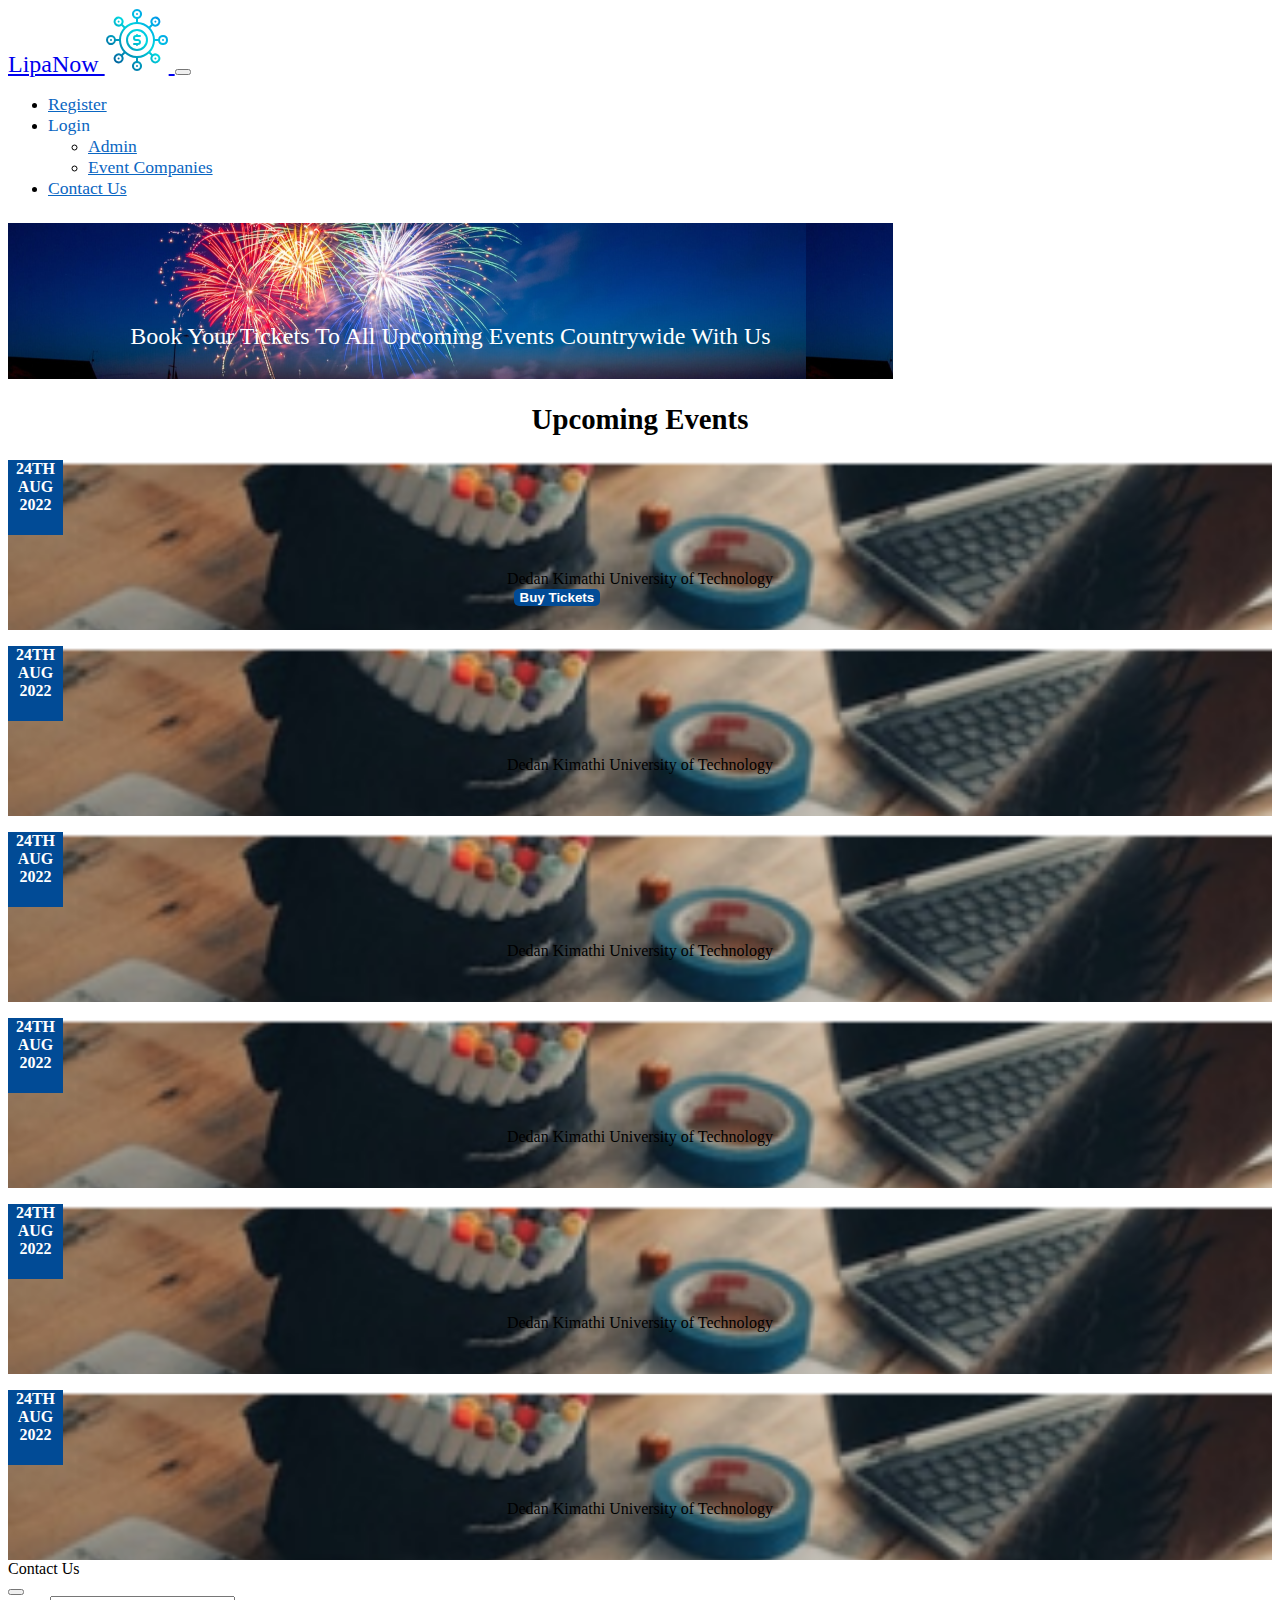
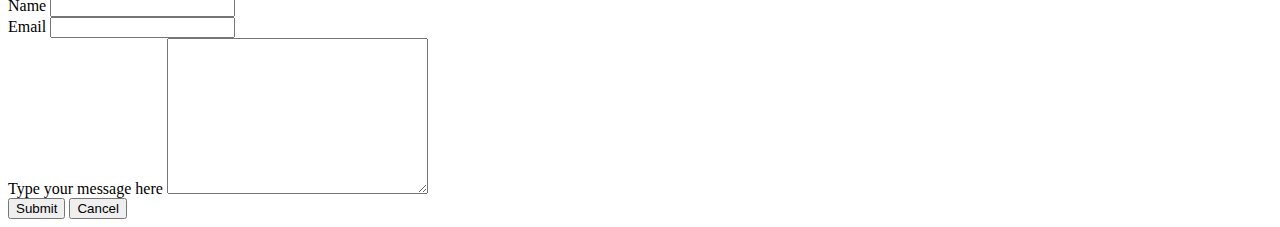
<file: Source code/index.html>
<!doctype html>
<html lang="en">
  <head>
    <meta charset="utf-8">
    <meta name="viewport" content="width=device-width, initial-scale=1">
    <title>LipaNow</title>
    <link href="https://cdn.jsdelivr.net/npm/bootstrap@5.2.0/dist/css/bootstrap.min.css" rel="stylesheet" integrity="sha384-gH2yIJqKdNHPEq0n4Mqa/HGKIhSkIHeL5AyhkYV8i59U5AR6csBvApHHNl/vI1Bx" crossorigin="anonymous">
    <link rel="stylesheet" href="style.css">
  </head>
  <body>
    <script src="https://cdn.jsdelivr.net/npm/bootstrap@5.2.0/dist/js/bootstrap.bundle.min.js" integrity="sha384-A3rJD856KowSb7dwlZdYEkO39Gagi7vIsF0jrRAoQmDKKtQBHUuLZ9AsSv4jD4Xa" crossorigin="anonymous"></script>
  
    <!-- Navbar -->
    <nav class="navbar navbar-expand-lg bg-light p-2">
       
          
      <a class="navbar-brand" href="#">LipaNow
        <img src="/images/final logo.svg" alt="" width="64" height="64">
      </a>
    
    
      <button class="navbar-toggler" type="button" data-bs-toggle="collapse" data-bs-target="#navbarSupportedContent" aria-controls="navbarSupportedContent" aria-expanded="false" aria-label="Toggle navigation">
        <span class="navbar-toggler-icon"></span>
      </button>
      <div class="collapse navbar-collapse mx-auto" id="navbarSupportedContent">
      
        <ul class="navbar-nav mx-auto mt-2 mt-lg-0 ">
          <li class="nav-item active">
             <a href="" class="nav-link" data-bs-toggle="modal" data-bs-target="#register-modal"> Register</a>
                               
          </li>
          
              
                          
              <li class="nav-item dropdown">
                  <a class="nav-link dropdown-toggle"  role="button" data-bs-toggle="dropdown" aria-expanded="false">
                  Login
                  </a>
                  <ul class="dropdown-menu ">
                  <li>
                      <!-- <div class=" btn btn-link" data-bs-toggle="modal" data-bs-target="#admin-login">Admin</div> -->
                  <a href="" class="nav-link" data-bs-toggle="modal" data-bs-target="#admin-login" role="button" aria-pressed="true" > Admin</a>
                  </li>
                  <li><a  href="" class="nav-link" data-bs-toggle="modal" data-bs-target="#company-login">Event Companies</a></li>
                  </ul>
              </li>
              <li class="nav-item">
                
                <a href="" class="nav-link" data-bs-toggle="modal" data-bs-target="#contactus"> Contact Us</a>                  
             </li>    
          
          
          
      
          </ul>     

      </div>
          
    
  </nav>
 <!-- The carousel -->
      <div class="container-fluid d-flex justify-content-center">
        <section class="image1 img-fluid">
          <div class="row">
            <div class="col">
              <p class="text-1">Book your tickets to all upcoming events countrywide with us
              </p>
            </div>
          </div>
        
        </section>
        
      </div>

    
     



      <!-- heading2 -->
      <h2>Upcoming Events</h2>
     
      <!-- Events details -->
      <div class="container-fluid">
        <div class="row">
          <div class="col-lg-4 col-md-6 p-2">
            <div class="c1">
              <div class="date">
                <section class="date-1">
                  24TH AUG 2022
                </section>
              </div>
              <p class="c1-t">
                Dedan Kimathi University of Technology
              </p>
              <a href="checkout.html">
                
                <button class="btn-t">
                  <Section class="text-center btn-t-text">Buy Tickets</Section>
                </button>
              </a>
             
            </div>

          </div>
          <div class="col-lg-4 col-md-6 p-2">
            <div class="c1">
              <div class="date">
                <section class="date-1">
                  24TH AUG 2022
                </section>
              </div>
              <p class="c1-t">
                Dedan Kimathi University of Technology
              </p>
            </div>
          </div>
          <div class="col-lg-4 col-md-6 p-2">
            <div class="c1">
              <div class="date">
                <section class="date-1">
                  24TH AUG 2022
                </section>
              </div>
              <p class="c1-t">
                Dedan Kimathi University of Technology
              </p>
            </div>
          </div>
          
          <div class="col-lg-4 col-md-6 p-2">
            <div class="c1">
              <div class="date">
                <section class="date-1">
                  24TH AUG 2022
                </section>
              </div>
              <p class="c1-t">
                Dedan Kimathi University of Technology
              </p>
            </div>
          </div>

          <div class="col-lg-4 col-md-6 p-2">
            <div class="c1">
              <div class="date">
                <section class="date-1">
                  24TH AUG 2022
                </section>
              </div>
              <p class="c1-t">
                Dedan Kimathi University of Technology
              </p>
            </div>
          </div>


          <div class="col-lg-4 col-md-6 p-2">
            <div class="c1">
              <div class="date">
                <section class="date-1">
                  24TH AUG 2022
                </section>
              </div>
              <p class="c1-t">
                Dedan Kimathi University of Technology
              </p>
            </div>
          </div>

        </div>
        <div class="row">
          
        
          
        </div>
      </div>


                        <!-- Contact us Modal -->

      <div class="modal fade" tabindex="-1" id="contactus" aria-hidden="true" aria-labelledby="contactus">
        <div class="modal-dialog ">
          <div class="modal-content">
            <div class="modal-header bg-warning">
              <div class="modal-title">
                Contact Us
              </div>
              <button class="btn-close" data-bs-dismiss="modal" aria-label="close" ></button>
            </div>
            <div class="modal-body">
              <form action="">
                <div class="form-group">
                  <label for="name" class="form-label">Name</label>
                  <input type="text" name="name" id="name" class="form-control" required>
                </div>
                <div class="form-group">
                  <label for="contactemail" class="form-label">Email</label>
                  <input type="email" name="contactemail" id="contactemail" class="form-control" required>
                </div>
                <div class="form-group">
                  <label for="description" class="form-label">Type your message here</label>
                  <textarea name="description" id="description" cols="30" rows="10" class="form-control" required></textarea>
                </div>
              </form>
            </div>
              
            
            <div class="modal-footer">
              <button class="btn btn-primary">Submit</button>
              <button class="btn btn-danger" data-bs-dismiss="modal">Cancel</button>
            </div>
          </div>
         

        </div>
      </div>
  </body>
</html>
</file>
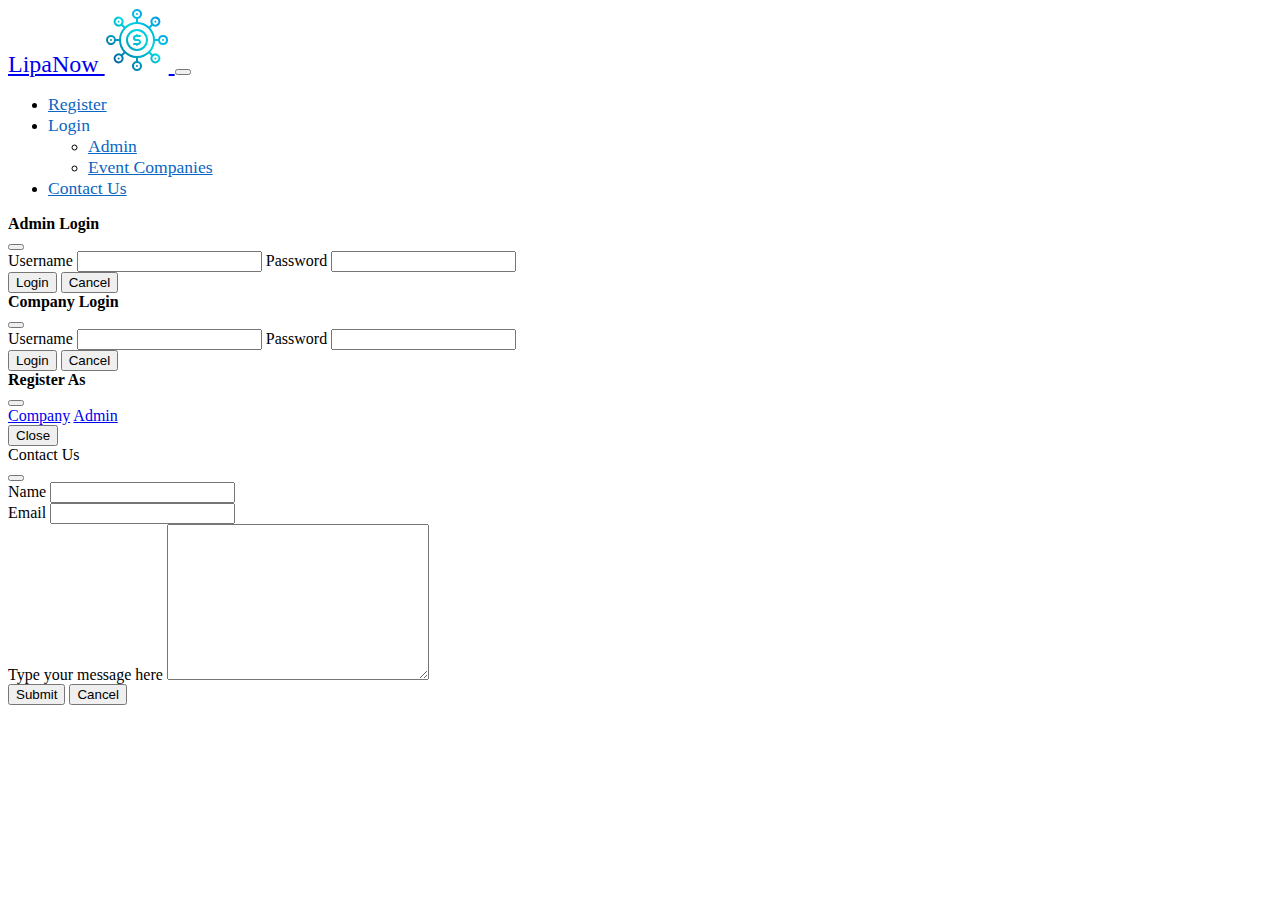
<file: Source code/admin.html>
<!DOCTYPE html>
<html lang="en">
<head>
    <meta charset="UTF-8">
    <meta http-equiv="X-UA-Compatible" content="IE=edge">
    <meta name="viewport" content="width=device-width, initial-scale=1.0">
    <title>LipaNow</title>
    <link href="https://cdn.jsdelivr.net/npm/bootstrap@5.2.0/dist/css/bootstrap.min.css" rel="stylesheet" integrity="sha384-gH2yIJqKdNHPEq0n4Mqa/HGKIhSkIHeL5AyhkYV8i59U5AR6csBvApHHNl/vI1Bx" crossorigin="anonymous">
    <link rel="stylesheet" href="style.css">
</head>
<body>

    
    <!-- Naviagtion Bar -->
    <nav class="navbar navbar-expand-lg bg-light p-2">
       
          
        <a class="navbar-brand" href="#">LipaNow
          <img src="/images/final logo.svg" alt="" width="64" height="64">
        </a>
      
      
        <button class="navbar-toggler" type="button" data-bs-toggle="collapse" data-bs-target="#navbarSupportedContent" aria-controls="navbarSupportedContent" aria-expanded="false" aria-label="Toggle navigation">
          <span class="navbar-toggler-icon"></span>
        </button>
        <div class="collapse navbar-collapse mx-auto" id="navbarSupportedContent">
        
          <ul class="navbar-nav mx-auto mt-2 mt-lg-0 ">
            <li class="nav-item active">
               <a href="" class="nav-link" data-bs-toggle="modal" data-bs-target="#register-modal"> Register</a>
                                 
            </li>
            
                
                            
                <li class="nav-item dropdown">
                    <a class="nav-link dropdown-toggle"  role="button" data-bs-toggle="dropdown" aria-expanded="false">
                    Login
                    </a>
                    <ul class="dropdown-menu ">
                    <li>
                        <!-- <div class=" btn btn-link" data-bs-toggle="modal" data-bs-target="#admin-login">Admin</div> -->
                    <a href="" class="nav-link" data-bs-toggle="modal" data-bs-target="#admin-login" role="button" aria-pressed="true" > Admin</a>
                    </li>
                    <li><a  href="" class="nav-link" data-bs-toggle="modal" data-bs-target="#company-login">Event Companies</a></li>
                    </ul>
                </li>
                <li class="nav-item">
                  
                  <a href="" class="nav-link" data-bs-toggle="modal" data-bs-target="#contactus"> Contact Us</a>                  
               </li>    
            
            
            
        
            </ul>     
  
        </div>
            
      
    </nav>

       


        <!-- Admin Login Modal -->
        <div class="modal fade " id="admin-login" tabindex="-1" 
        aria-labelledby="admin-loginLabel" aria-hidden="true"> 
            <div class="modal-dialog ">
                <div class="modal-content bg-light">
                    <div class="modal-header" >
                        <div class="modal-title"><b>Admin Login</b></div>
                        <button class="btn-close" data-bs-dismiss="modal" aria-label="close"></button>
                    </div>
                    <div class="modal-body">
                        <label for="username" class="form-label">Username</label>
                        <input type="text" class="form-control" id="username">
                        <label for="adminPassword" class="form-label">Password</label>
                        <input type="password" class="form-control" name="adminPassword" id="adminPassword">
                        
                    </div>
                    <div class="modal-footer">
                        <button type="submit" class="btn btn-primary">Login</button>
                        <button type="reset" class="btn btn-danger">Cancel</button>
                    </div>
                </div>
            </div>
        </div>

        <!-- Company Login Modal -->
        <div class="modal fade " id="company-login" tabindex="-1" 
        aria-labelledby="company-loginLabel" aria-hidden="true"> 
            <div class="modal-dialog ">
                <div class="modal-content bg-light">
                    <div class="modal-header" >
                        <div class="modal-title"><b>Company Login</b></div>
                        <button class="btn-close" data-bs-dismiss="modal" aria-label="close"></button>
                    </div>
                    <div class="modal-body">
                        <label for="username" class="form-label">Username</label>
                        <input type="text" class="form-control" id="username">
                        <label for="adminPassword" class="form-label">Password</label>
                        <input type="password" class="form-control" name="adminPassword" id="adminPassword">
                        
                    </div>
                    <div class="modal-footer">
                        <button type="submit" class="btn btn-primary">Login</button>
                        <button type="reset" class="btn btn-danger">Cancel</button>
                    </div>
                </div>
            </div>
        </div>

            <!-- Registration Modal -->
      <div class="modal fade" id="register-modal" tabindex="-1" aria-labelledby="register-modal" aria-hidden="true">
        <div class="modal-dialog modal-dialog-centered">
        <div class="modal-content">
            <div class="modal-header">
                <div class="row d-flex justify-content-center">
                    <div class="modal-title">
                        <section><b>Register As</b></section>                  
                    </div>
                </div>
                
                <button type="button" class="btn-close" data-bs-dismiss="modal" aria-label="close"></button>
            </div>
            <div class="modal-body">
                <div class="row">
                    <div class="col d-flex justify-content-around">
                        <a href="loginC.html" class="btn btn-primary" role="button" aria-pressed="true">Company</a>
                        <a href="company.html" class="btn btn-primary" role="button" aria-pressed="true">Admin</a>
                    </div>
                </div>
            </div>
            <div class="modal-footer">
                <div class="row d-flex justify-content-center">
                    <button type="button" class="btn btn-danger" data-bs-dismiss="modal">Close</button>
                </div>
                
            </div>
        </div>
        </div>
      </div>

                              <!-- Contact us Modal -->

      <div class="modal fade" tabindex="-1" id="contactus" aria-hidden="true" aria-labelledby="contactus">
        <div class="modal-dialog ">
          <div class="modal-content">
            <div class="modal-header bg-warning">
              <div class="modal-title">
                Contact Us
              </div>
              <button class="btn-close" data-bs-dismiss="modal" aria-label="close" ></button>
            </div>
            <div class="modal-body">
              <form action="">
                <div class="form-group">
                  <label for="name" class="form-label">Name</label>
                  <input type="text" name="name" id="name" class="form-control" required>
                </div>
                <div class="form-group">
                  <label for="contactemail" class="form-label">Email</label>
                  <input type="email" name="contactemail" id="contactemail" class="form-control" required>
                </div>
                <div class="form-group">
                  <label for="description" class="form-label">Type your message here</label>
                  <textarea name="description" id="description" cols="30" rows="10" class="form-control" required></textarea>
                </div>
              </form>
            </div>
              
            
            <div class="modal-footer">
              <button class="btn btn-primary">Submit</button>
              <button class="btn btn-danger" data-bs-dismiss="modal">Cancel</button>
            </div>
          </div>
         

        </div>
      </div>


        <script src="https://cdn.jsdelivr.net/npm/bootstrap@5.2.0/dist/js/bootstrap.bundle.min.js" integrity="sha384-A3rJD856KowSb7dwlZdYEkO39Gagi7vIsF0jrRAoQmDKKtQBHUuLZ9AsSv4jD4Xa" crossorigin="anonymous"></script>

</body>
</html>
</file>
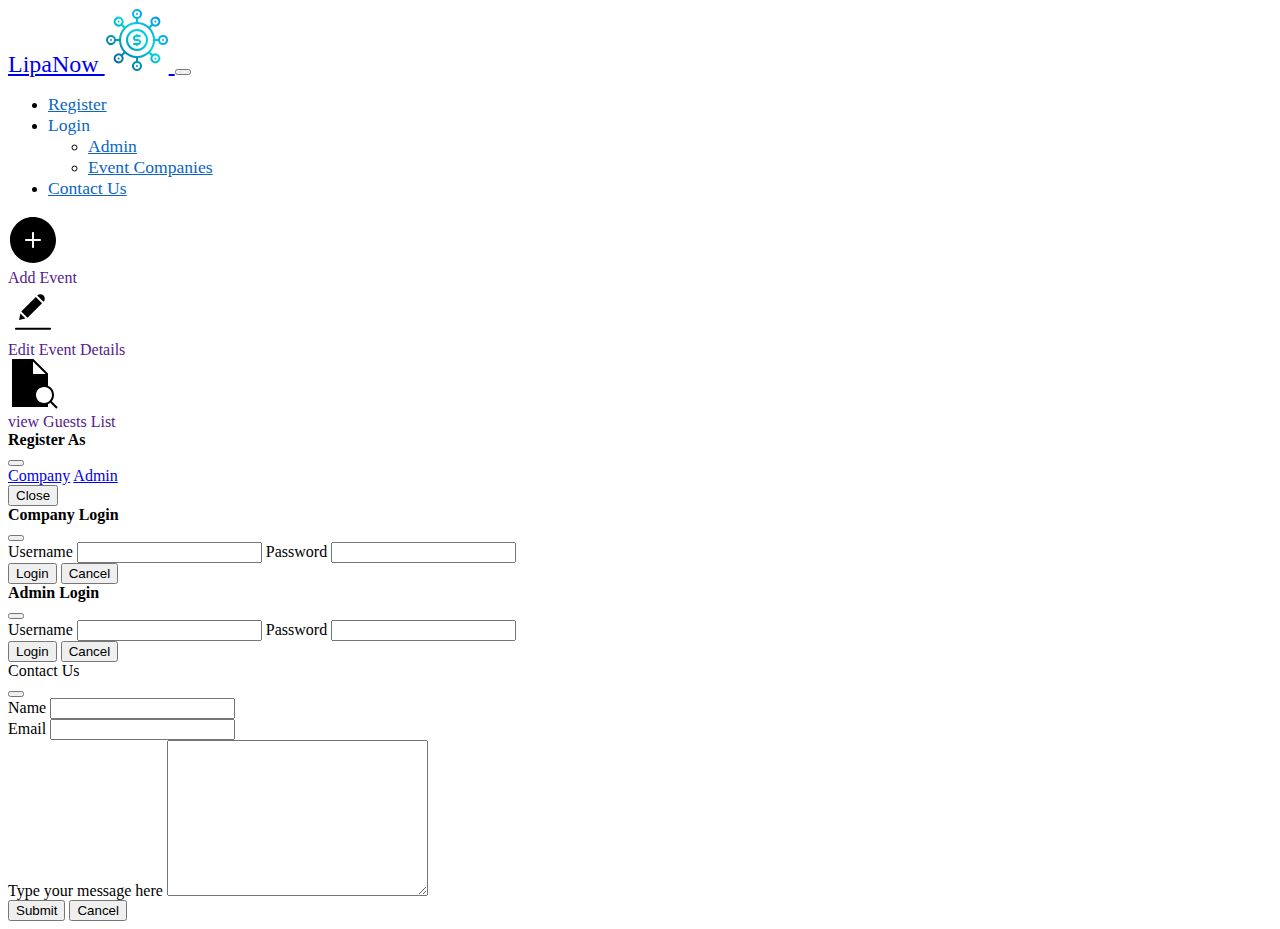
<file: Source code/admindashboard.html>
<!DOCTYPE html>
<html lang="en">
<head>
    <meta charset="UTF-8">
    <meta http-equiv="X-UA-Compatible" content="IE=edge">
    <meta name="viewport" content="width=device-width, initial-scale=1.0">
    <title>LipaNow</title>
    <link rel="stylesheet" href="https://cdn.jsdelivr.net/npm/bootstrap-icons@1.9.1/font/bootstrap-icons.css">
    <link href="https://cdn.jsdelivr.net/npm/bootstrap@5.2.0/dist/css/bootstrap.min.css" rel="stylesheet" integrity="sha384-gH2yIJqKdNHPEq0n4Mqa/HGKIhSkIHeL5AyhkYV8i59U5AR6csBvApHHNl/vI1Bx" crossorigin="anonymous">
    <link rel="stylesheet" href="style.css">
</head>
<body>
     <!-- Navigation Bar -->
     <nav class="navbar navbar-expand-lg bg-light p-2">
       
          
        <a class="navbar-brand" href="#">LipaNow
          <img src="/images/final logo.svg" alt="" width="64" height="64">
        </a>
      
      
        <button class="navbar-toggler" type="button" data-bs-toggle="collapse" data-bs-target="#navbarSupportedContent" aria-controls="navbarSupportedContent" aria-expanded="false" aria-label="Toggle navigation">
          <span class="navbar-toggler-icon"></span>
        </button>
        <div class="collapse navbar-collapse mx-auto" id="navbarSupportedContent">
        
          <ul class="navbar-nav mx-auto mt-2 mt-lg-0 ">
            <li class="nav-item active">
               <a href="" class="nav-link" data-bs-toggle="modal" data-bs-target="#register-modal"> Register</a>
                                 
            </li>
            
                
                            
                <li class="nav-item dropdown">
                    <a class="nav-link dropdown-toggle"  role="button" data-bs-toggle="dropdown" aria-expanded="false">
                    Login
                    </a>
                    <ul class="dropdown-menu ">
                    <li>
                        <!-- <div class=" btn btn-link" data-bs-toggle="modal" data-bs-target="#admin-login">Admin</div> -->
                    <a href="" class="nav-link" data-bs-toggle="modal" data-bs-target="#admin-login" role="button" aria-pressed="true" > Admin</a>
                    </li>
                    <li><a  href="" class="nav-link" data-bs-toggle="modal" data-bs-target="#company-login">Event Companies</a></li>
                    </ul>
                </li>
                <li class="nav-item">
                  
                  <a href="" class="nav-link" data-bs-toggle="modal" data-bs-target="#contactus"> Contact Us</a>                  
               </li>    
            
            
            
        
            </ul>     
  
        </div>
            
      
    </nav>


  <div class="container-fluid mt-2 mx-auto dashb">
        <div class="row d-flex">
            <div class="col bg-light m-1 p-2 rounded-1">
                <a href="" role="button" class="text-d">
                    <img src="/images/add btn.svg"  alt="add event" class="img-fluid d-block mx-auto" height="50" width="50">
                    <section class="text-primary text-capitalize text-center"> Add Event </section>  
                </a>
                
            </div>
            <div class="col bg-light m-1 p-2 rounded-1">
                <a href="" role="button" class="text-d">
                    <img src="/images/edit1.svg"  alt="add event" class="img-fluid d-block mx-auto" height="50" width="50">
                    <section class="text-primary text-capitalize text-center"> Edit Event Details</section>
                </a>
                
            </div>
        </div>
        <div class="row d-flex">

            
            <div class="col bg-light m-1 p-2 rounded-1">
                <a href="" role="button" class="text-d">
                    <img src="/images/view2.svg"  alt="add event" class="img-fluid d-block mx-auto" height="50" width="50">
                    <section class="text-primary text-capitalize text-center"> view Guests List</section>
                </a>
                
            </div>

            
            
        </div>
  </div>
    
    

    <script src="https://cdn.jsdelivr.net/npm/bootstrap@5.2.0/dist/js/bootstrap.bundle.min.js" integrity="sha384-A3rJD856KowSb7dwlZdYEkO39Gagi7vIsF0jrRAoQmDKKtQBHUuLZ9AsSv4jD4Xa" crossorigin="anonymous"></script>


    <!-- Registration Modal -->
    <div class="modal fade" id="register-modal" tabindex="-1" aria-labelledby="register-modal" aria-hidden="true">
        <div class="modal-dialog modal-dialog-centered">
        <div class="modal-content">
            <div class="modal-header">
                <div class="row d-flex justify-content-center">
                    <div class="modal-title">
                        <section><b>Register As</b></section>                  
                    </div>
                </div>
                
                <button type="button" class="btn-close" data-bs-dismiss="modal" aria-label="close"></button>
            </div>
            <div class="modal-body">
                <div class="row">
                    <div class="col d-flex justify-content-around">
                        <a href="loginC.html" class="btn btn-primary" role="button" aria-pressed="true">Company</a>
                        <a href="company.html" class="btn btn-primary" role="button" aria-pressed="true">Admin</a>
                    </div>
                </div>
            </div>
            <div class="modal-footer">
                <div class="row d-flex justify-content-center">
                    <button type="button" class="btn btn-danger" data-bs-dismiss="modal">Close</button>
                </div>
                
            </div>
        </div>
        </div>
    </div>

    <!-- Company Login Modal -->
    <div class="modal fade " id="company-login" tabindex="-1" 
    aria-labelledby="company-loginLabel" aria-hidden="true"> 
        <div class="modal-dialog ">
            <div class="modal-content bg-light">
                <div class="modal-header" >
                    <div class="modal-title"><b>Company Login</b></div>
                    <button class="btn-close" data-bs-dismiss="modal" aria-label="close"></button>
                </div>
                <div class="modal-body">
                    <label for="username" class="form-label">Username</label>
                    <input type="text" class="form-control" id="username">
                    <label for="adminPassword" class="form-label">Password</label>
                    <input type="password" class="form-control" name="adminPassword" id="adminPassword">
                    
                </div>
                <div class="modal-footer">
                    <button type="submit" class="btn btn-primary">Login</button>
                    <button type="reset" class="btn btn-danger">Cancel</button>
                </div>
            </div>
        </div>
    </div>

    <!-- Admin Login Modal -->
    <div class="modal fade " id="admin-login" tabindex="-1" 
    aria-labelledby="admin-loginLabel" aria-hidden="true"> 
        <div class="modal-dialog ">
            <div class="modal-content bg-light">
                <div class="modal-header" >
                    <div class="modal-title"><b>Admin Login</b></div>
                    <button class="btn-close" data-bs-dismiss="modal" aria-label="close"></button>
                </div>
                <div class="modal-body">
                    <label for="username" class="form-label">Username</label>
                    <input type="text" class="form-control" id="username">
                    <label for="adminPassword" class="form-label">Password</label>
                    <input type="password" class="form-control" name="adminPassword" id="adminPassword">
                    
                </div>
                <div class="modal-footer">
                    <button type="submit" class="btn btn-primary">Login</button>
                    <button type="reset" class="btn btn-danger">Cancel</button>
                </div>
            </div>
        </div>
    </div>

                            <!-- Contact us Modal -->

      <div class="modal fade" tabindex="-1" id="contactus" aria-hidden="true" aria-labelledby="contactus">
        <div class="modal-dialog ">
          <div class="modal-content">
            <div class="modal-header bg-warning">
              <div class="modal-title">
                Contact Us
              </div>
              <button class="btn-close" data-bs-dismiss="modal" aria-label="close" ></button>
            </div>
            <div class="modal-body">
              <form action="">
                <div class="form-group">
                  <label for="name" class="form-label">Name</label>
                  <input type="text" name="name" id="name" class="form-control" required>
                </div>
                <div class="form-group">
                  <label for="contactemail" class="form-label">Email</label>
                  <input type="email" name="contactemail" id="contactemail" class="form-control" required>
                </div>
                <div class="form-group">
                  <label for="description" class="form-label">Type your message here</label>
                  <textarea name="description" id="description" cols="30" rows="10" class="form-control" required></textarea>
                </div>
              </form>
            </div>
              
            
            <div class="modal-footer">
              <button class="btn btn-primary">Submit</button>
              <button class="btn btn-danger" data-bs-dismiss="modal">Cancel</button>
            </div>
          </div>
         

        </div>
      </div>

</body>
</html>
</file>
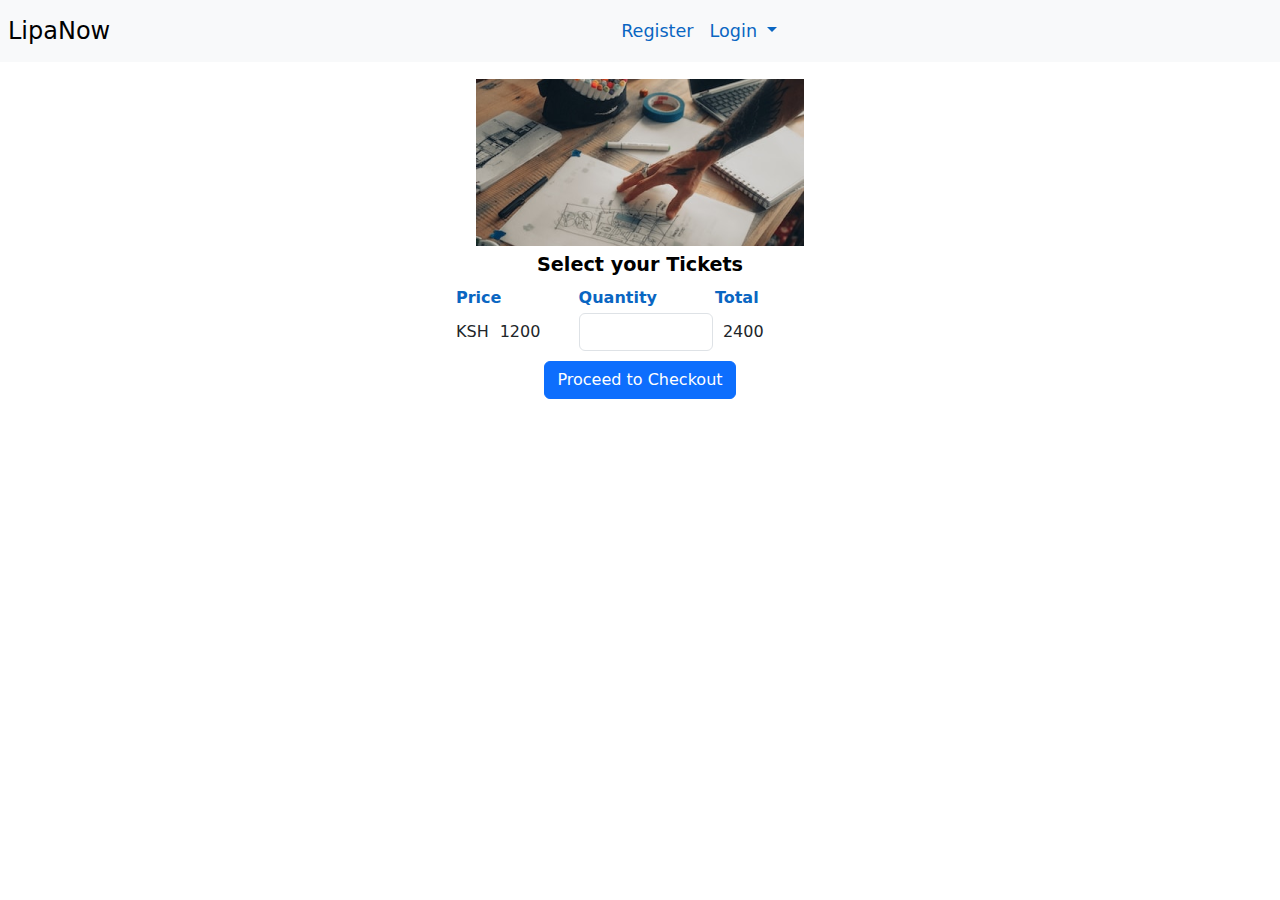
<file: Source code/checkout.html>
<!DOCTYPE html>
<html lang="en">
<head>
    <meta charset="UTF-8">
    <meta http-equiv="X-UA-Compatible" content="IE=edge">
    <meta name="viewport" content="width=device-width, initial-scale=1.0">
    <title>LipaNow</title>
    <link href="https://cdn.jsdelivr.net/npm/bootstrap@5.2.0/dist/css/bootstrap.min.css" rel="stylesheet" integrity="sha384-
    gH2yIJqKdNHPEq0n4Mqa/HGKIhSkIHeL5AyhkYV8i59U5AR6csBvApHHNl/vI1Bx" crossorigin="anonymous">
    <link rel="stylesheet" href="style.css">

</head>
<body>
    <script src="https://cdn.jsdelivr.net/npm/bootstrap@5.2.0/dist/js/bootstrap.bundle.min.js"
     integrity="sha384-A3rJD856KowSb7dwlZdYEkO39Gagi7vIsF0jrRAoQmDKKtQBHUuLZ9AsSv4jD4Xa" crossorigin="anonymous"></script>
    <!-- Navigation Bar 0-->
    <nav class="navbar navbar-expand-lg bg-light p-2">
                 
      <a class="navbar-brand" href="#">LipaNow</a>
       
      <button class="navbar-toggler" type="button" data-bs-toggle="collapse" data-bs-target="#navbarSupportedContent" aria-controls="navbarSupportedContent" aria-expanded="false" aria-label="Toggle navigation">
        <span class="navbar-toggler-icon"></span>
      </button>
      <div class="collapse navbar-collapse mx-auto" id="navbarSupportedContent">
      
        <ul class="navbar-nav mx-auto mt-2 mt-lg-0 ">
          <li class="nav-item active">
             <a href="" class="nav-link" data-bs-toggle="modal" data-bs-target="#register-modal"> Register</a>                   
          </li>
              
                          
              <li class="nav-item dropdown">
                  <a class="nav-link dropdown-toggle"  role="button" data-bs-toggle="dropdown" aria-expanded="false">
                  Login
                  </a>
                  <ul class="dropdown-menu ">
                  <li>
                      <!-- <div class=" btn btn-link" data-bs-toggle="modal" data-bs-target="#admin-login">Admin</div> -->
                  <a href="" class="nav-link" data-bs-toggle="modal" data-bs-target="#admin-login" role="button" aria-pressed="true" > Admin</a>
                  </li>
                  <li><a  href="" class="nav-link" data-bs-toggle="modal" data-bs-target="#company-login">Event Companies</a></li>
                  </ul>
              </li>
          
          
          
      
          </ul>     

      </div>
          
    
  </nav>
        <!-- Booking Ticket container -->
   






        <!-- New Responsive Container    -->
    <!-- <div class="container-fluid mt-3"> -->
        

        <form action="" class="mt-3">
            <img src="/images/Tcket D.png" alt="eventimage" class="img-fluid mx-auto d-block" >

        <section class="text-center text"> Select your Tickets</section>
            <table class="table-primary table-borderless">
                <thead>
                    <tr class="table-primary">
                        <th scope="col"> Price</th>
                        <th scope="col"> Quantity</th>
                        <th scope="col"> Total</th>
                    </tr>
                </thead>
                <tr>
                    <td>
                        <div class="input-group">
                            <span class="input-group-text b-o">KSH</span>
                            <input type="number" name="ticketPrice" id="ticketPrice" class="form-control b-o p-0" value="1200" aria-label="Disabled input example" disabled readonly>
                        </div>
                        </td>
                    <td><input type="number" name="ticketsNumber" id="ticketsNumber" class="form-control"></td>
                    <td><input type="number" name="totalAmount" id="totalAmount" class="form-control b-o p-2" value="2400" aria-label="Disabled input example" disabled readonly></td>
                    
                </tr>
            </table>
            <div class="text-center m-2">
                <!-- <button type="submit" class="btn btn-primary"> Proceed to Checkout  </button> -->
                <a href="mpay.html" role="button" class="btn btn-primary"> Proceed to Checkout</a>
            </div>
        </form>
        
       

    <!-- </div>     -->
    



       <!-- Registration Modal -->
       <div class="modal fade" id="register-modal" tabindex="-1" aria-labelledby="register-modal" aria-hidden="true">
        <div class="modal-dialog modal-dialog-centered">
        <div class="modal-content">
            <div class="modal-header">
                <div class="row d-flex justify-content-center">
                    <div class="modal-title">
                        <section><b>Register As</b></section>                  
                    </div>
                </div>
                
                <button type="button" class="btn-close" data-bs-dismiss="modal" aria-label="close"></button>
            </div>
            <div class="modal-body">
                <div class="row">
                    <div class="col d-flex justify-content-around">
                        <a href="loginC.html" class="btn btn-primary" role="button" aria-pressed="true">Company</a>
                        <a href="company.html" class="btn btn-primary" role="button" aria-pressed="true">Admin</a>
                    </div>
                </div>
            </div>
            <div class="modal-footer">
                <div class="row d-flex justify-content-center">
                    <button type="button" class="btn btn-danger" data-bs-dismiss="modal">Close</button>
                </div>
                
            </div>
        </div>
        </div>
      </div>
    
    <!-- Company Login Modal -->
    <div class="modal fade " id="company-login" tabindex="-1" 
    aria-labelledby="company-loginLabel" aria-hidden="true"> 
        <div class="modal-dialog ">
            <div class="modal-content bg-light">
                <div class="modal-header" >
                    <div class="modal-title"><b>Company Login</b></div>
                    <button class="btn-close" data-bs-dismiss="modal" aria-label="close"></button>
                </div>
                <div class="modal-body">
                    <label for="username" class="form-label">Username</label>
                    <input type="text" class="form-control" id="username">
                    <label for="adminPassword" class="form-label">Password</label>
                    <input type="password" class="form-control" name="adminPassword" id="adminPassword">
                    
                </div>
                <div class="modal-footer">
                    <button type="submit" class="btn btn-primary">Login</button>
                    <button type="reset" class="btn btn-danger">Cancel</button>
                </div>
            </div>
        </div>
    </div>
    
    <!-- Admin Login Modal -->
    <div class="modal fade " id="admin-login" tabindex="-1" 
    aria-labelledby="admin-loginLabel" aria-hidden="true"> 
        <div class="modal-dialog ">
            <div class="modal-content bg-light">
                <div class="modal-header" >
                    <div class="modal-title"><b>Admin Login</b></div>
                    <button class="btn-close" data-bs-dismiss="modal" aria-label="close"></button>
                </div>
                <div class="modal-body">
                    <label for="username" class="form-label">Username</label>
                    <input type="text" class="form-control" id="username">
                    <label for="adminPassword" class="form-label">Password</label>
                    <input type="password" class="form-control" name="adminPassword" id="adminPassword">
                    
                </div>
                <div class="modal-footer">
                    <button type="submit" class="btn btn-primary">Login</button>
                    <button type="reset" class="btn btn-danger">Cancel</button>
                </div>
            </div>
        </div>
    </div>

                            <!-- Contact us Modal -->

      <div class="modal fade" tabindex="-1" id="contactus" aria-hidden="true" aria-labelledby="contactus">
        <div class="modal-dialog ">
          <div class="modal-content">
            <div class="modal-header bg-warning">
              <div class="modal-title">
                Contact Us
              </div>
              <button class="btn-close" data-bs-dismiss="modal" aria-label="close" ></button>
            </div>
            <div class="modal-body">
              <form action="">
                <div class="form-group">
                  <label for="name" class="form-label">Name</label>
                  <input type="text" name="name" id="name" class="form-control" required>
                </div>
                <div class="form-group">
                  <label for="contactemail" class="form-label">Email</label>
                  <input type="email" name="contactemail" id="contactemail" class="form-control" required>
                </div>
                <div class="form-group">
                  <label for="description" class="form-label">Type your message here</label>
                  <textarea name="description" id="description" cols="30" rows="10" class="form-control" required></textarea>
                </div>
              </form>
            </div>
              
            
            <div class="modal-footer">
              <button class="btn btn-primary">Submit</button>
              <button class="btn btn-danger" data-bs-dismiss="modal">Cancel</button>
            </div>
          </div>
         

        </div>
      </div>


</body>
</html>
</file>
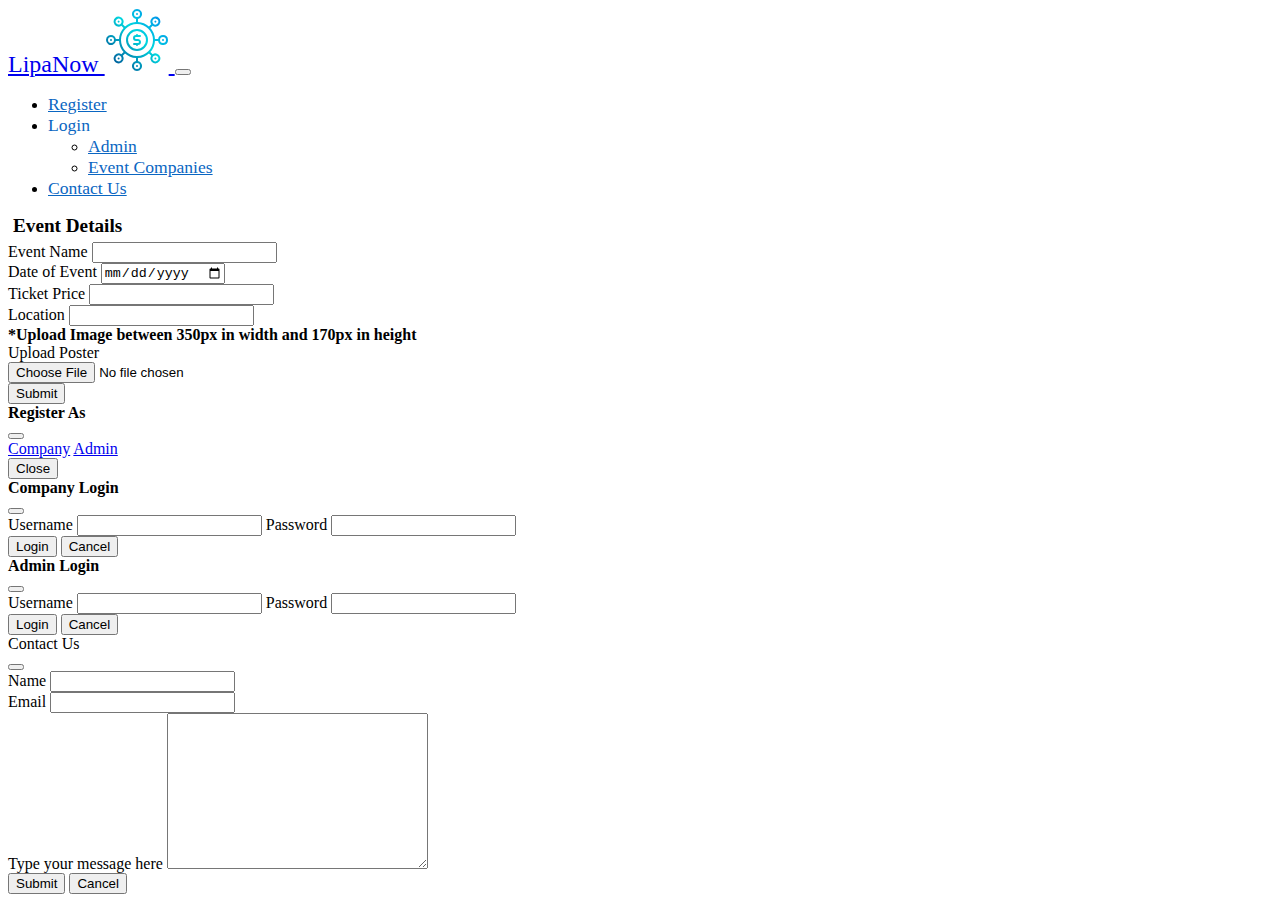
<file: Source code/company.html>
<!DOCTYPE html>
<html lang="en">
<head>
    <meta charset="UTF-8">
    <meta http-equiv="X-UA-Compatible" content="IE=edge">
    <meta name="viewport" content="width=device-width, initial-scale=1.0">
    <title>LipaNow</title>
    <link href="https://cdn.jsdelivr.net/npm/bootstrap@5.2.0/dist/css/bootstrap.min.css" rel="stylesheet" integrity="sha384-gH2yIJqKdNHPEq0n4Mqa/HGKIhSkIHeL5AyhkYV8i59U5AR6csBvApHHNl/vI1Bx" crossorigin="anonymous">
    <link rel="stylesheet" href="style.css">
</head>
<body>
    <script src="https://cdn.jsdelivr.net/npm/bootstrap@5.2.0/dist/js/bootstrap.bundle.min.js" integrity="sha384-A3rJD856KowSb7dwlZdYEkO39Gagi7vIsF0jrRAoQmDKKtQBHUuLZ9AsSv4jD4Xa" crossorigin="anonymous"></script>
  
    <!-- Navigation Bar -->
    <nav class="navbar navbar-expand-lg bg-light p-2">
       
          
      <a class="navbar-brand" href="#">LipaNow
        <img src="/images/final logo.svg" alt="" width="64" height="64">
      </a>
    
    
      <button class="navbar-toggler" type="button" data-bs-toggle="collapse" data-bs-target="#navbarSupportedContent" aria-controls="navbarSupportedContent" aria-expanded="false" aria-label="Toggle navigation">
        <span class="navbar-toggler-icon"></span>
      </button>
      <div class="collapse navbar-collapse mx-auto" id="navbarSupportedContent">
      
        <ul class="navbar-nav mx-auto mt-2 mt-lg-0 ">
          <li class="nav-item active">
             <a href="" class="nav-link" data-bs-toggle="modal" data-bs-target="#register-modal"> Register</a>
                               
          </li>
          
              
                          
              <li class="nav-item dropdown">
                  <a class="nav-link dropdown-toggle"  role="button" data-bs-toggle="dropdown" aria-expanded="false">
                  Login
                  </a>
                  <ul class="dropdown-menu ">
                  <li>
                      <!-- <div class=" btn btn-link" data-bs-toggle="modal" data-bs-target="#admin-login">Admin</div> -->
                  <a href="" class="nav-link" data-bs-toggle="modal" data-bs-target="#admin-login" role="button" aria-pressed="true" > Admin</a>
                  </li>
                  <li><a  href="" class="nav-link" data-bs-toggle="modal" data-bs-target="#company-login">Event Companies</a></li>
                  </ul>
              </li>
              <li class="nav-item">
                
                <a href="" class="nav-link" data-bs-toggle="modal" data-bs-target="#contactus"> Contact Us</a>                  
             </li>    
          
          
          
      
          </ul>     

      </div>
          
    
  </nav>

      
     
     
     <!-- Event Registration -->
     <form action="" class="m-2 rounded-2 bg-light p-3">
       <div class="text-center text">
         <section><b>Event Details</b></section>
       </div>
       <div class="row">
        <div class=" form-group col-lg-6 col-md-6 col-12">
          <label for="eventName">Event Name</label>
          <input type="text" name="eventName" id="eventName" class="form-control mt-2 mb-2" required>

        </div>
        <div class="form-group col-lg-6 col-md-6 col-12">
          <label for="eventDate"> Date of Event</label>
          <input type="date" name="eventDate" id="eventDate" class="form-control mt-2 mb-2" required>
        </div>
       </div>
       <div class="row">
         <div class="form-group col-lg-6 col-md-6 col-12">
           <label for="ticketPrice">Ticket Price</label>
           <input type="number" name="ticketPrice" id="ticketPrice" class="form-control mt-2 mb-2" required>
         </div>
         <div class="form-group col-lg-6 col-md-6 col-12">
          <label for="eventLocation">Location</label>
          <input type="text" name="eventLocation" id="eventLocation" class="form-control mt-2 mb-2" required>
         </div>
       </div>
       <div class="form-group">
         <Section><b>*Upload Image between 350px in width and 170px in height</b></Section>
         <label for="posterimage">Upload Poster</label> <br>
         <input type="file" name="posterimage" id="posterimage" class="form-control mt-2 mb-2">
       </div>
       <div class="row">
         <div class="col-12 d-flex justify-content-center">
           <button type="submit" class="btn btn-primary">
            Submit
           </button>
         </div>
       </div>
     </form>


         <!-- Registration Modal -->
    <div class="modal fade" id="register-modal" tabindex="-1" aria-labelledby="register-modal" aria-hidden="true">
      <div class="modal-dialog modal-dialog-centered">
      <div class="modal-content">
          <div class="modal-header">
              <div class="row d-flex justify-content-center">
                  <div class="modal-title">
                      <section><b>Register As</b></section>                  
                  </div>
              </div>
              
              <button type="button" class="btn-close" data-bs-dismiss="modal" aria-label="close"></button>
          </div>
          <div class="modal-body">
              <div class="row">
                  <div class="col d-flex justify-content-around">
                      <a href="loginC.html" class="btn btn-primary" role="button" aria-pressed="true">Company</a>
                      <a href="company.html" class="btn btn-primary" role="button" aria-pressed="true">Admin</a>
                  </div>
              </div>
          </div>
          <div class="modal-footer">
              <div class="row d-flex justify-content-center">
                  <button type="button" class="btn btn-danger" data-bs-dismiss="modal">Close</button>
              </div>
              
          </div>
      </div>
      </div>
    </div>
  
  <!-- Company Login Modal -->
  <div class="modal fade " id="company-login" tabindex="-1" 
  aria-labelledby="company-loginLabel" aria-hidden="true"> 
      <div class="modal-dialog ">
          <div class="modal-content bg-light">
              <div class="modal-header" >
                  <div class="modal-title"><b>Company Login</b></div>
                  <button class="btn-close" data-bs-dismiss="modal" aria-label="close"></button>
              </div>
              <div class="modal-body">
                  <label for="username" class="form-label">Username</label>
                  <input type="text" class="form-control" id="username">
                  <label for="adminPassword" class="form-label">Password</label>
                  <input type="password" class="form-control" name="adminPassword" id="adminPassword">
                  
              </div>
              <div class="modal-footer">
                  <button type="submit" class="btn btn-primary">Login</button>
                  <button type="reset" class="btn btn-danger">Cancel</button>
              </div>
          </div>
      </div>
  </div>
  
  <!-- Admin Login Modal -->
  <div class="modal fade " id="admin-login" tabindex="-1" 
  aria-labelledby="admin-loginLabel" aria-hidden="true"> 
      <div class="modal-dialog ">
          <div class="modal-content bg-light">
              <div class="modal-header" >
                  <div class="modal-title"><b>Admin Login</b></div>
                  <button class="btn-close" data-bs-dismiss="modal" aria-label="close"></button>
              </div>
              <div class="modal-body">
                  <label for="username" class="form-label">Username</label>
                  <input type="text" class="form-control" id="username">
                  <label for="adminPassword" class="form-label">Password</label>
                  <input type="password" class="form-control" name="adminPassword" id="adminPassword">
                  
              </div>
              <div class="modal-footer">
                  <button type="submit" class="btn btn-primary">Login</button>
                  <button type="reset" class="btn btn-danger">Cancel</button>
              </div>
          </div>
      </div>
  </div>

                          <!-- Contact us Modal -->

      <div class="modal fade" tabindex="-1" id="contactus" aria-hidden="true" aria-labelledby="contactus">
        <div class="modal-dialog ">
          <div class="modal-content">
            <div class="modal-header bg-warning">
              <div class="modal-title">
                Contact Us
              </div>
              <button class="btn-close" data-bs-dismiss="modal" aria-label="close" ></button>
            </div>
            <div class="modal-body">
              <form action="">
                <div class="form-group">
                  <label for="name" class="form-label">Name</label>
                  <input type="text" name="name" id="name" class="form-control" required>
                </div>
                <div class="form-group">
                  <label for="contactemail" class="form-label">Email</label>
                  <input type="email" name="contactemail" id="contactemail" class="form-control" required>
                </div>
                <div class="form-group">
                  <label for="description" class="form-label">Type your message here</label>
                  <textarea name="description" id="description" cols="30" rows="10" class="form-control" required></textarea>
                </div>
              </form>
            </div>
              
            
            <div class="modal-footer">
              <button class="btn btn-primary">Submit</button>
              <button class="btn btn-danger" data-bs-dismiss="modal">Cancel</button>
            </div>
          </div>
         

        </div>
      </div>


</body>
</html>
</file>
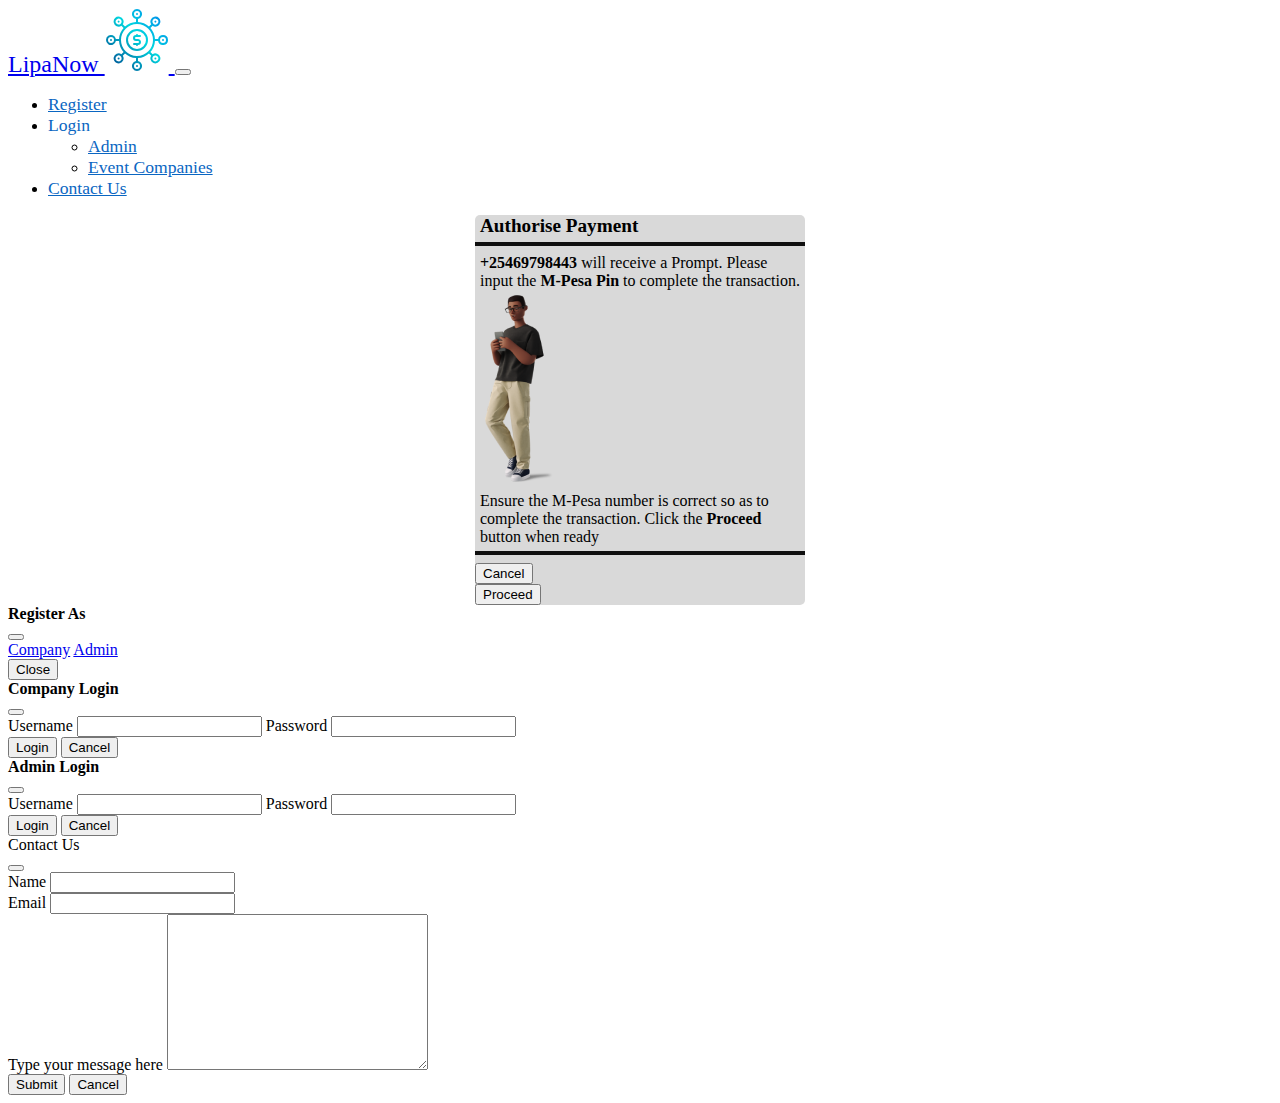
<file: Source code/confirm.html>
<!DOCTYPE html>
<html lang="en">
<head>
    <meta charset="UTF-8">
    <meta http-equiv="X-UA-Compatible" content="IE=edge">
    <meta name="viewport" content="width=device-width, initial-scale=1.0">
    <title>LipaNow</title>
    <link href="https://cdn.jsdelivr.net/npm/bootstrap@5.2.0/dist/css/bootstrap.min.css" rel="stylesheet" integrity="sha384-gH2yIJqKdNHPEq0n4Mqa/HGKIhSkIHeL5AyhkYV8i59U5AR6csBvApHHNl/vI1Bx" crossorigin="anonymous">
    <link rel="stylesheet" href="style.css">
</head>
<body>
    <script src="https://cdn.jsdelivr.net/npm/bootstrap@5.2.0/dist/js/bootstrap.bundle.min.js" integrity="sha384-A3rJD856KowSb7dwlZdYEkO39Gagi7vIsF0jrRAoQmDKKtQBHUuLZ9AsSv4jD4Xa" crossorigin="anonymous"></script>
 <!-- Navigation Bar -->
 <nav class="navbar navbar-expand-lg bg-light p-2">
       
          
    <a class="navbar-brand" href="#">LipaNow
      <img src="/images/final logo.svg" alt="" width="64" height="64">
    </a>
  
  
    <button class="navbar-toggler" type="button" data-bs-toggle="collapse" data-bs-target="#navbarSupportedContent" aria-controls="navbarSupportedContent" aria-expanded="false" aria-label="Toggle navigation">
      <span class="navbar-toggler-icon"></span>
    </button>
    <div class="collapse navbar-collapse mx-auto" id="navbarSupportedContent">
    
      <ul class="navbar-nav mx-auto mt-2 mt-lg-0 ">
        <li class="nav-item active">
           <a href="" class="nav-link" data-bs-toggle="modal" data-bs-target="#register-modal"> Register</a>
                             
        </li>
        
            
                        
            <li class="nav-item dropdown">
                <a class="nav-link dropdown-toggle"  role="button" data-bs-toggle="dropdown" aria-expanded="false">
                Login
                </a>
                <ul class="dropdown-menu ">
                <li>
                    <!-- <div class=" btn btn-link" data-bs-toggle="modal" data-bs-target="#admin-login">Admin</div> -->
                <a href="" class="nav-link" data-bs-toggle="modal" data-bs-target="#admin-login" role="button" aria-pressed="true" > Admin</a>
                </li>
                <li><a  href="" class="nav-link" data-bs-toggle="modal" data-bs-target="#company-login">Event Companies</a></li>
                </ul>
            </li>
            <li class="nav-item">
              
              <a href="" class="nav-link" data-bs-toggle="modal" data-bs-target="#contactus"> Contact Us</a>                  
           </li>    
        
        
        
    
        </ul>     

    </div>
        
  
</nav>
    
    <!-- Confirmation Container -->
    <div class="row d-flex justify-content-center mt-2">
        <div class="container-c p-3">
            <Section class="text-center text"> 
                <b>Authorise Payment</b> 
            </Section>
            <hr class="hr-line">
            <section class="text-center text-n">
                <b>+25469798443 </b> will receive a Prompt. 
                Please input the <b>M-Pesa Pin</b> to complete the transaction.
            </section>
            <div class="text-center">
                <img src="/images/confirm 3D.png" alt="confirm image">
            </div>
            <section class="text-n text-center">
                Ensure the M-Pesa number is correct so as to complete the transaction.
                Click the <b>Proceed</b> button when ready
            </section>
            <hr class="hr-line">
            <div class="row">
                <div class="col d-flex justify-content-center">
                    <a href="checkout.html">
                        <button type="button" class="btn bg-danger">
                            Cancel
                        </button>
                    </a>
                    
                </div>
                <div class="col d-flex justify-content-center">
                    
                    <button type="button" class="btn btn-primary">
                        Proceed
                    </button>
                </div>
                </div>
            </div>
        </div>
    </div>


 <!-- Registration Modal -->
    <div class="modal fade" id="register-modal" tabindex="-1" aria-labelledby="register-modal" aria-hidden="true">
        <div class="modal-dialog modal-dialog-centered">
        <div class="modal-content">
            <div class="modal-header">
                <div class="row d-flex justify-content-center">
                    <div class="modal-title">
                        <section><b>Register As</b></section>                  
                    </div>
                </div>
                
                <button type="button" class="btn-close" data-bs-dismiss="modal" aria-label="close"></button>
            </div>
            <div class="modal-body">
                <div class="row">
                    <div class="col d-flex justify-content-around">
                        <a href="loginC.html" class="btn btn-primary" role="button" aria-pressed="true">Company</a>
                        <a href="company.html" class="btn btn-primary" role="button" aria-pressed="true">Admin</a>
                    </div>
                </div>
            </div>
            <div class="modal-footer">
                <div class="row d-flex justify-content-center">
                    <button type="button" class="btn btn-danger" data-bs-dismiss="modal">Close</button>
                </div>
                
            </div>
        </div>
        </div>
    </div>

    <!-- Company Login Modal -->
    <div class="modal fade " id="company-login" tabindex="-1" 
    aria-labelledby="company-loginLabel" aria-hidden="true"> 
        <div class="modal-dialog ">
            <div class="modal-content bg-light">
                <div class="modal-header" >
                    <div class="modal-title"><b>Company Login</b></div>
                    <button class="btn-close" data-bs-dismiss="modal" aria-label="close"></button>
                </div>
                <div class="modal-body">
                    <label for="username" class="form-label">Username</label>
                    <input type="text" class="form-control" id="username">
                    <label for="adminPassword" class="form-label">Password</label>
                    <input type="password" class="form-control" name="adminPassword" id="adminPassword">
                    
                </div>
                <div class="modal-footer">
                    <button type="submit" class="btn btn-primary">Login</button>
                    <button type="reset" class="btn btn-danger">Cancel</button>
                </div>
            </div>
        </div>
    </div>

    <!-- Admin Login Modal -->
    <div class="modal fade " id="admin-login" tabindex="-1" 
    aria-labelledby="admin-loginLabel" aria-hidden="true"> 
        <div class="modal-dialog ">
            <div class="modal-content bg-light">
                <div class="modal-header" >
                    <div class="modal-title"><b>Admin Login</b></div>
                    <button class="btn-close" data-bs-dismiss="modal" aria-label="close"></button>
                </div>
                <div class="modal-body">
                    <label for="username" class="form-label">Username</label>
                    <input type="text" class="form-control" id="username">
                    <label for="adminPassword" class="form-label">Password</label>
                    <input type="password" class="form-control" name="adminPassword" id="adminPassword">
                    
                </div>
                <div class="modal-footer">
                    <button type="submit" class="btn btn-primary">Login</button>
                    <button type="reset" class="btn btn-danger">Cancel</button>
                </div>
            </div>
        </div>
    </div>

                            <!-- Contact us Modal -->

      <div class="modal fade" tabindex="-1" id="contactus" aria-hidden="true" aria-labelledby="contactus">
        <div class="modal-dialog ">
          <div class="modal-content">
            <div class="modal-header bg-warning">
              <div class="modal-title">
                Contact Us
              </div>
              <button class="btn-close" data-bs-dismiss="modal" aria-label="close" ></button>
            </div>
            <div class="modal-body">
              <form action="">
                <div class="form-group">
                  <label for="name" class="form-label">Name</label>
                  <input type="text" name="name" id="name" class="form-control" required>
                </div>
                <div class="form-group">
                  <label for="contactemail" class="form-label">Email</label>
                  <input type="email" name="contactemail" id="contactemail" class="form-control" required>
                </div>
                <div class="form-group">
                  <label for="description" class="form-label">Type your message here</label>
                  <textarea name="description" id="description" cols="30" rows="10" class="form-control" required></textarea>
                </div>
              </form>
            </div>
              
            
            <div class="modal-footer">
              <button class="btn btn-primary">Submit</button>
              <button class="btn btn-danger" data-bs-dismiss="modal">Cancel</button>
            </div>
          </div>
         

        </div>
      </div>



</body>
</html>
</file>
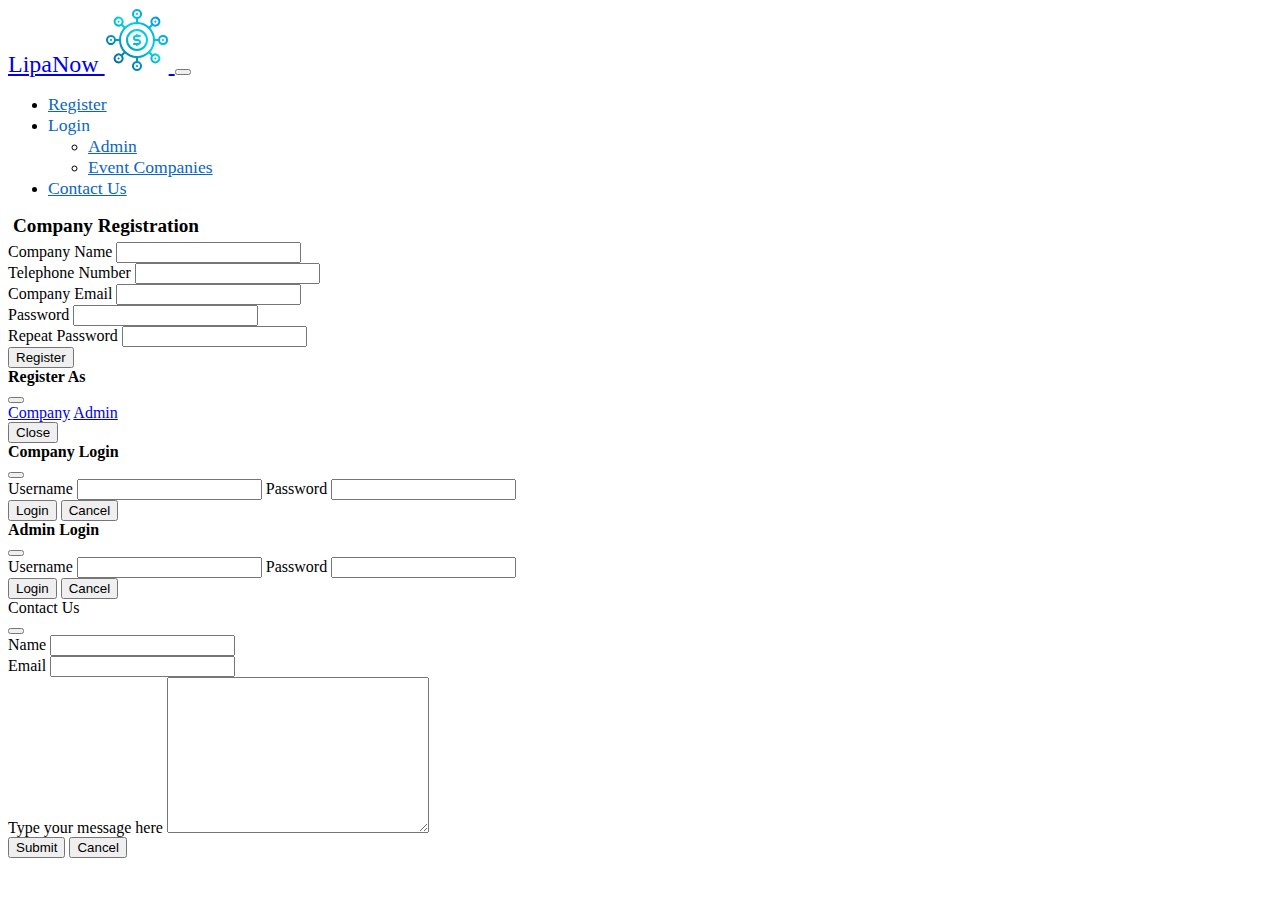
<file: Source code/loginC.html>
<!DOCTYPE html>
<html lang="en">
<head>
    <meta charset="UTF-8">
    <meta http-equiv="X-UA-Compatible" content="IE=edge">
    <meta name="viewport" content="width=device-width, initial-scale=1.0">
    <title>Document</title>
    <link href="https://cdn.jsdelivr.net/npm/bootstrap@5.2.0/dist/css/bootstrap.min.css" rel="stylesheet" integrity="sha384-gH2yIJqKdNHPEq0n4Mqa/HGKIhSkIHeL5AyhkYV8i59U5AR6csBvApHHNl/vI1Bx" crossorigin="anonymous">
    <link rel="stylesheet" href="style.css">
</head>
<body>
  
    <nav class="navbar navbar-expand-lg bg-light p-2">
       
          
        <a class="navbar-brand" href="#">LipaNow
          <img src="/images/final logo.svg" alt="" width="64" height="64">
        </a>
      
      
        <button class="navbar-toggler" type="button" data-bs-toggle="collapse" data-bs-target="#navbarSupportedContent" aria-controls="navbarSupportedContent" aria-expanded="false" aria-label="Toggle navigation">
          <span class="navbar-toggler-icon"></span>
        </button>
        <div class="collapse navbar-collapse mx-auto" id="navbarSupportedContent">
        
          <ul class="navbar-nav mx-auto mt-2 mt-lg-0 ">
            <li class="nav-item active">
               <a href="" class="nav-link" data-bs-toggle="modal" data-bs-target="#register-modal"> Register</a>
                                 
            </li>
            
                
                            
                <li class="nav-item dropdown">
                    <a class="nav-link dropdown-toggle"  role="button" data-bs-toggle="dropdown" aria-expanded="false">
                    Login
                    </a>
                    <ul class="dropdown-menu ">
                    <li>
                        <!-- <div class=" btn btn-link" data-bs-toggle="modal" data-bs-target="#admin-login">Admin</div> -->
                    <a href="" class="nav-link" data-bs-toggle="modal" data-bs-target="#admin-login" role="button" aria-pressed="true" > Admin</a>
                    </li>
                    <li><a  href="" class="nav-link" data-bs-toggle="modal" data-bs-target="#company-login">Event Companies</a></li>
                    </ul>
                </li>
                <li class="nav-item">
                  
                  <a href="" class="nav-link" data-bs-toggle="modal" data-bs-target="#contactus"> Contact Us</a>                  
               </li>    
            
            
            
        
            </ul>     
  
        </div>
            
      
    </nav>


        <!-- Company Registration Form -->
    <form action="" class="bg-light m-2 rounded">
        <div class="text-center text">
            <section><b>Company Registration</b></section>
        </div>
        <div class="row p-2">
            <div class="col-lg-6 col-md-6 col-12">
                <label for="companyName">Company Name</label>
                <input type="text" name="companyName" id="companyName" class="form-control mt-2" required>
            </div>
            <div class="col-lg-6 col-md-6 col-12">
                <label for="telephone">Telephone Number</label>
                    <input type="tel" name="telephone" id="telephone" class="form-control mt-2" required>
            </div>
            
        </div>
        <div class="row p-2">
            <div class="form-group col-lg-6 col-md-6">
                <label for="cemail">Company Email</label>
                <input type="email" name="cemail" id="cemail" class="form-control mt-2" required>
            </div>
            <div class="form-group col-lg-6 col-md-6 col-12">
                <label for="cpassword">Password</label>
                <input type="password" name="cpassword" id="cpassword" class="form-control mt-2" required>
            </div>
            
        </div>
        <div class="form-group p-2">
            <label for="rcpassword">Repeat Password</label>
            <input type="password" name="rcpassword" id="rcpassword" class="form-control mt-2" required>
        </div>
        <div class="row p-2">
            <div class="col d-flex justify-content-center">
                <button type="submit" class="btn btn-success">
                    Register
                </button>
            </div>
            
        </div>
    </form>


    <!-- Registration Modal -->
    <div class="modal fade" id="register-modal" tabindex="-1" aria-labelledby="register-modal" aria-hidden="true">
        <div class="modal-dialog modal-dialog-centered">
        <div class="modal-content">
            <div class="modal-header">
                <div class="row d-flex justify-content-center">
                    <div class="modal-title">
                        <section><b>Register As</b></section>                  
                    </div>
                </div>
                
                <button type="button" class="btn-close" data-bs-dismiss="modal" aria-label="close"></button>
            </div>
            <div class="modal-body">
                <div class="row">
                    <div class="col d-flex justify-content-around">
                        <a href="loginC.html" class="btn btn-primary" role="button" aria-pressed="true">Company</a>
                        <a href="company.html" class="btn btn-primary" role="button" aria-pressed="true">Admin</a>
                    </div>
                </div>
            </div>
            <div class="modal-footer">
                <div class="row d-flex justify-content-center">
                    <button type="button" class="btn btn-danger" data-bs-dismiss="modal">Close</button>
                </div>
                
            </div>
        </div>
        </div>
      </div>
    
    <!-- Company Login Modal -->
    <div class="modal fade " id="company-login" tabindex="-1" 
    aria-labelledby="company-loginLabel" aria-hidden="true"> 
        <div class="modal-dialog ">
            <div class="modal-content bg-light">
                <div class="modal-header" >
                    <div class="modal-title"><b>Company Login</b></div>
                    <button class="btn-close" data-bs-dismiss="modal" aria-label="close"></button>
                </div>
                <div class="modal-body">
                    <label for="username" class="form-label">Username</label>
                    <input type="text" class="form-control" id="username">
                    <label for="adminPassword" class="form-label">Password</label>
                    <input type="password" class="form-control" name="adminPassword" id="adminPassword">
                    
                </div>
                <div class="modal-footer">
                    <button type="submit" class="btn btn-primary">Login</button>
                    <button type="reset" class="btn btn-danger">Cancel</button>
                </div>
            </div>
        </div>
    </div>
    
    <!-- Admin Login Modal -->
    <div class="modal fade " id="admin-login" tabindex="-1" 
    aria-labelledby="admin-loginLabel" aria-hidden="true"> 
        <div class="modal-dialog ">
            <div class="modal-content bg-light">
                <div class="modal-header" >
                    <div class="modal-title"><b>Admin Login</b></div>
                    <button class="btn-close" data-bs-dismiss="modal" aria-label="close"></button>
                </div>
                <div class="modal-body">
                    <label for="username" class="form-label">Username</label>
                    <input type="text" class="form-control" id="username">
                    <label for="adminPassword" class="form-label">Password</label>
                    <input type="password" class="form-control" name="adminPassword" id="adminPassword">
                    
                </div>
                <div class="modal-footer">
                    <button type="submit" class="btn btn-primary">Login</button>
                    <button type="reset" class="btn btn-danger">Cancel</button>
                </div>
            </div>
        </div>
    </div>


                            <!-- Contact us Modal -->

      <div class="modal fade" tabindex="-1" id="contactus" aria-hidden="true" aria-labelledby="contactus">
        <div class="modal-dialog ">
          <div class="modal-content">
            <div class="modal-header bg-warning">
              <div class="modal-title">
                Contact Us
              </div>
              <button class="btn-close" data-bs-dismiss="modal" aria-label="close" ></button>
            </div>
            <div class="modal-body">
              <form action="">
                <div class="form-group">
                  <label for="name" class="form-label">Name</label>
                  <input type="text" name="name" id="name" class="form-control" required>
                </div>
                <div class="form-group">
                  <label for="contactemail" class="form-label">Email</label>
                  <input type="email" name="contactemail" id="contactemail" class="form-control" required>
                </div>
                <div class="form-group">
                  <label for="description" class="form-label">Type your message here</label>
                  <textarea name="description" id="description" cols="30" rows="10" class="form-control" required></textarea>
                </div>
              </form>
            </div>
              
            
            <div class="modal-footer">
              <button class="btn btn-primary">Submit</button>
              <button class="btn btn-danger" data-bs-dismiss="modal">Cancel</button>
            </div>
          </div>
         

        </div>
      </div>

    <script src="https://cdn.jsdelivr.net/npm/bootstrap@5.2.0/dist/js/bootstrap.bundle.min.js" integrity="sha384-A3rJD856KowSb7dwlZdYEkO39Gagi7vIsF0jrRAoQmDKKtQBHUuLZ9AsSv4jD4Xa" crossorigin="anonymous"></script>

</body>
</html>
</file>
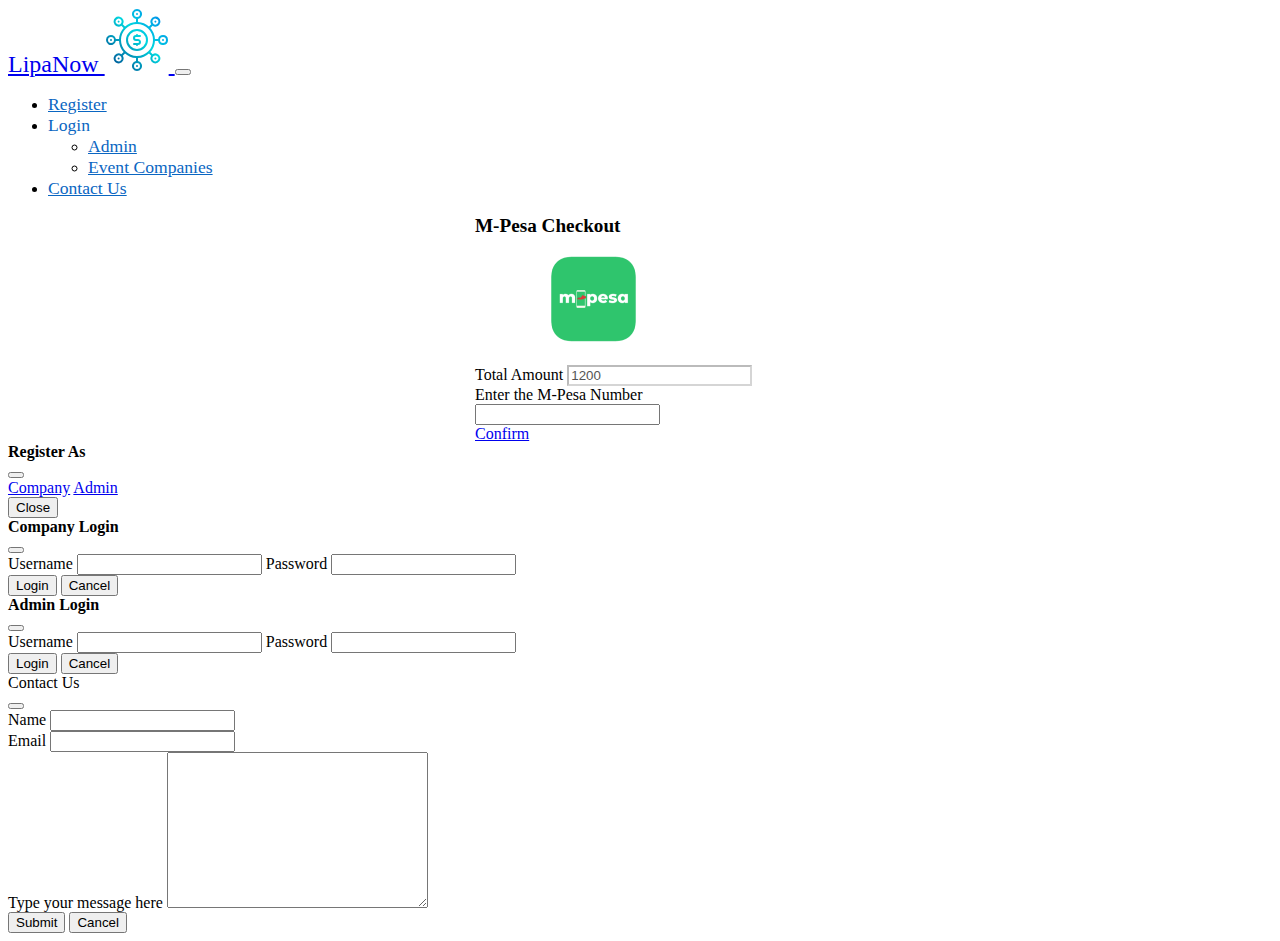
<file: Source code/mpay.html>
<!DOCTYPE html>
<html lang="en">
<head>
    <meta charset="UTF-8">
    <meta http-equiv="X-UA-Compatible" content="IE=edge">
    <meta name="viewport" content="width=device-width, initial-scale=1.0">
    <title>LipaNow</title>
    <link href="https://cdn.jsdelivr.net/npm/bootstrap@5.2.0/dist/css/bootstrap.min.css" rel="stylesheet" integrity="sha384-gH2yIJqKdNHPEq0n4Mqa/HGKIhSkIHeL5AyhkYV8i59U5AR6csBvApHHNl/vI1Bx" crossorigin="anonymous">
    <link rel="stylesheet" href="style.css">
</head>
<body>
    <script src="https://cdn.jsdelivr.net/npm/bootstrap@5.2.0/dist/js/bootstrap.bundle.min.js" integrity="sha384-A3rJD856KowSb7dwlZdYEkO39Gagi7vIsF0jrRAoQmDKKtQBHUuLZ9AsSv4jD4Xa" crossorigin="anonymous"></script>
   <!-- Navigation Bar -->
   <nav class="navbar navbar-expand-lg bg-light p-2">
       
          
    <a class="navbar-brand" href="#">LipaNow
      <img src="/images/final logo.svg" alt="" width="64" height="64">
    </a>
  
  
    <button class="navbar-toggler" type="button" data-bs-toggle="collapse" data-bs-target="#navbarSupportedContent" aria-controls="navbarSupportedContent" aria-expanded="false" aria-label="Toggle navigation">
      <span class="navbar-toggler-icon"></span>
    </button>
    <div class="collapse navbar-collapse mx-auto" id="navbarSupportedContent">
    
      <ul class="navbar-nav mx-auto mt-2 mt-lg-0 ">
        <li class="nav-item active">
           <a href="" class="nav-link" data-bs-toggle="modal" data-bs-target="#register-modal"> Register</a>
                             
        </li>
        
            
                        
            <li class="nav-item dropdown">
                <a class="nav-link dropdown-toggle"  role="button" data-bs-toggle="dropdown" aria-expanded="false">
                Login
                </a>
                <ul class="dropdown-menu ">
                <li>
                    <!-- <div class=" btn btn-link" data-bs-toggle="modal" data-bs-target="#admin-login">Admin</div> -->
                <a href="" class="nav-link" data-bs-toggle="modal" data-bs-target="#admin-login" role="button" aria-pressed="true" > Admin</a>
                </li>
                <li><a  href="" class="nav-link" data-bs-toggle="modal" data-bs-target="#company-login">Event Companies</a></li>
                </ul>
            </li>
            <li class="nav-item">
              
              <a href="" class="nav-link" data-bs-toggle="modal" data-bs-target="#contactus"> Contact Us</a>                  
           </li>    
        
        
        
    
        </ul>     

    </div>
        
  
</nav>

   
    
    <!-- M-pesa Checkout Page -->
    <form action="" class=" mt-2  rounded-2 p-2 form-mpay">
      <Section class="text-t text-center mt-2">
        M-Pesa Checkout
    </Section>
    <!-- center the image -->
    <div class="row">
      <div class="col-12 d-flex justify-content-center">
        <img src="/images/M-pesa.png" alt="M-Pesa Logo"> 
      </div>
    </div>
      <div class="row">
        <div class="form-group col-12">
          <label for="totalAmount" class="form-label">Total Amount </label>
          <input type="number" name="totalAmount" id="totalAmount" value="1200" class="form-control b-c" aria-label="Disabled input example" disabled>
        </div>
        <div class="form-group col-12">
          <label for="mpesaNumber" class="form-label">Enter the M-Pesa Number</label>
          <input type="tel" name="mpesaNumber" id="mpesaNumber" class="form-control">
        </div>

        <div class="col-12 d-flex justify-content-center m-2">
          <!-- <button type="submit" class="btn btn-success">Confirm</button> -->
          <a href="confirm.html" role="button" class="btn btn-success"> Confirm </a>
        </div>
      </div>
    </form>


    



    </div>



        <!-- Registration Modal -->
        <div class="modal fade" id="register-modal" tabindex="-1" aria-labelledby="register-modal" aria-hidden="true">
          <div class="modal-dialog modal-dialog-centered">
          <div class="modal-content">
              <div class="modal-header">
                  <div class="row d-flex justify-content-center">
                      <div class="modal-title">
                          <section><b>Register As</b></section>                  
                      </div>
                  </div>
                  
                  <button type="button" class="btn-close" data-bs-dismiss="modal" aria-label="close"></button>
              </div>
              <div class="modal-body">
                  <div class="row">
                      <div class="col d-flex justify-content-around">
                          <a href="loginC.html" class="btn btn-primary" role="button" aria-pressed="true">Company</a>
                          <a href="company.html" class="btn btn-primary" role="button" aria-pressed="true">Admin</a>
                      </div>
                  </div>
              </div>
              <div class="modal-footer">
                  <div class="row d-flex justify-content-center">
                      <button type="button" class="btn btn-danger" data-bs-dismiss="modal">Close</button>
                  </div>
                  
              </div>
          </div>
          </div>
        </div>
      
      <!-- Company Login Modal -->
      <div class="modal fade " id="company-login" tabindex="-1" 
      aria-labelledby="company-loginLabel" aria-hidden="true"> 
          <div class="modal-dialog ">
              <div class="modal-content bg-light">
                  <div class="modal-header" >
                      <div class="modal-title"><b>Company Login</b></div>
                      <button class="btn-close" data-bs-dismiss="modal" aria-label="close"></button>
                  </div>
                  <div class="modal-body">
                      <label for="username" class="form-label">Username</label>
                      <input type="text" class="form-control" id="username">
                      <label for="adminPassword" class="form-label">Password</label>
                      <input type="password" class="form-control" name="adminPassword" id="adminPassword">
                      
                  </div>
                  <div class="modal-footer">
                      <button type="submit" class="btn btn-primary">Login</button>
                      <button type="reset" class="btn btn-danger">Cancel</button>
                  </div>
              </div>
          </div>
      </div>
      
      <!-- Admin Login Modal -->
      <div class="modal fade " id="admin-login" tabindex="-1" 
      aria-labelledby="admin-loginLabel" aria-hidden="true"> 
          <div class="modal-dialog ">
              <div class="modal-content bg-light">
                  <div class="modal-header" >
                      <div class="modal-title"><b>Admin Login</b></div>
                      <button class="btn-close" data-bs-dismiss="modal" aria-label="close"></button>
                  </div>
                  <div class="modal-body">
                      <label for="username" class="form-label">Username</label>
                      <input type="text" class="form-control" id="username">
                      <label for="adminPassword" class="form-label">Password</label>
                      <input type="password" class="form-control" name="adminPassword" id="adminPassword">
                      
                  </div>
                  <div class="modal-footer">
                      <button type="submit" class="btn btn-primary">Login</button>
                      <button type="reset" class="btn btn-danger">Cancel</button>
                  </div>
              </div>
          </div>
      </div>
  <!-- Contact us Modal -->

      <div class="modal fade" tabindex="-1" id="contactus" aria-hidden="true" aria-labelledby="contactus">
        <div class="modal-dialog ">
          <div class="modal-content">
            <div class="modal-header bg-warning">
              <div class="modal-title">
                Contact Us
              </div>
              <button class="btn-close" data-bs-dismiss="modal" aria-label="close" ></button>
            </div>
            <div class="modal-body">
              <form action="">
                <div class="form-group">
                  <label for="name" class="form-label">Name</label>
                  <input type="text" name="name" id="name" class="form-control" required>
                </div>
                <div class="form-group">
                  <label for="contactemail" class="form-label">Email</label>
                  <input type="email" name="contactemail" id="contactemail" class="form-control" required>
                </div>
                <div class="form-group">
                  <label for="description" class="form-label">Type your message here</label>
                  <textarea name="description" id="description" cols="30" rows="10" class="form-control" required></textarea>
                </div>
              </form>
            </div>
              
            
            <div class="modal-footer">
              <button class="btn btn-primary">Submit</button>
              <button class="btn btn-danger" data-bs-dismiss="modal">Cancel</button>
            </div>
          </div>
         

        </div>
      </div>

</body>
</html>
</file>
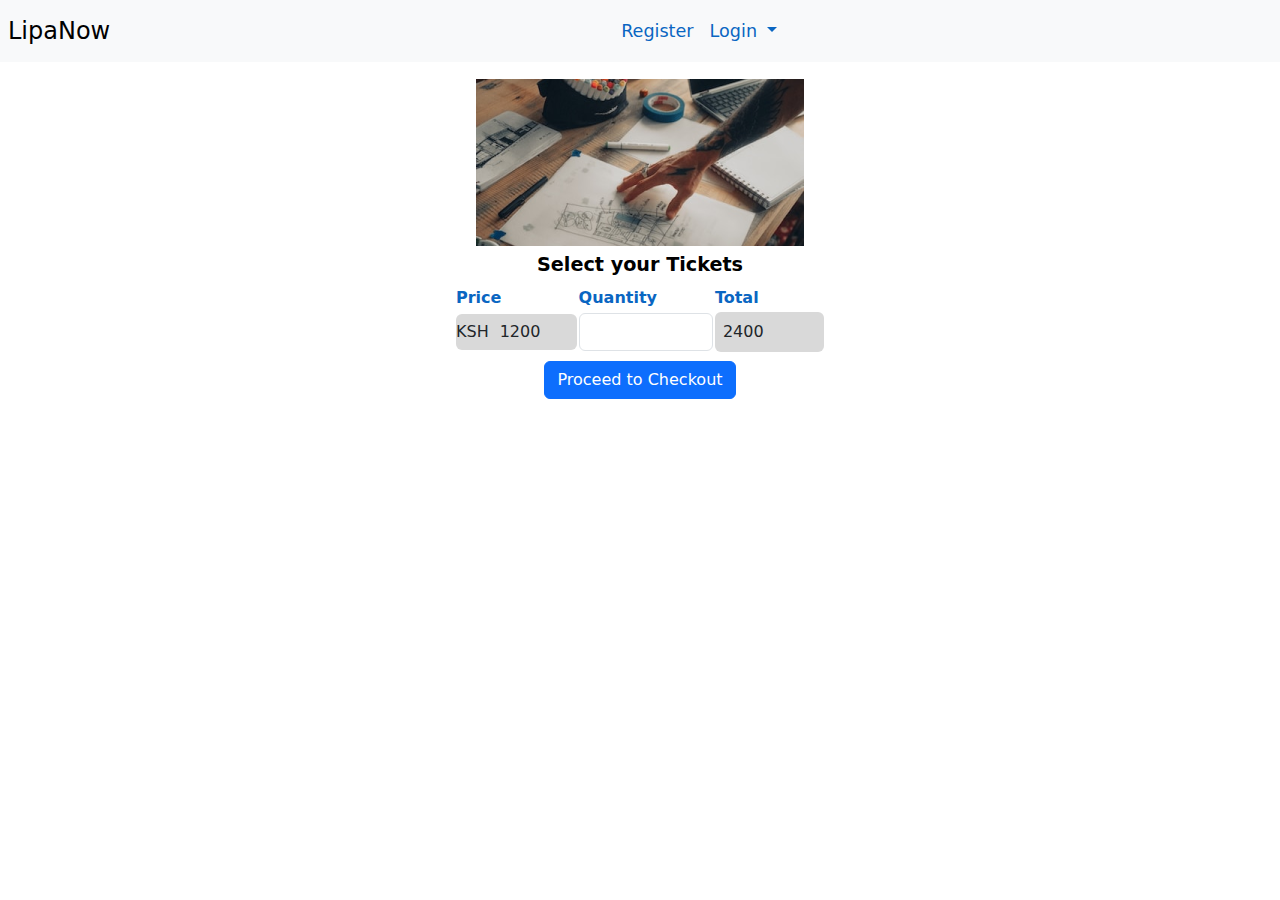
<file: src/checkout.html>
<!DOCTYPE html>
<html lang="en">
<head>
    <meta charset="UTF-8">
    <meta http-equiv="X-UA-Compatible" content="IE=edge">
    <meta name="viewport" content="width=device-width, initial-scale=1.0">
    <title>LipaNow</title>
    <link href="https://cdn.jsdelivr.net/npm/bootstrap@5.2.0/dist/css/bootstrap.min.css" rel="stylesheet" integrity="sha384-
    gH2yIJqKdNHPEq0n4Mqa/HGKIhSkIHeL5AyhkYV8i59U5AR6csBvApHHNl/vI1Bx" crossorigin="anonymous">
    <link rel="stylesheet" href="style.css">

</head>
<body>
    <script src="https://cdn.jsdelivr.net/npm/bootstrap@5.2.0/dist/js/bootstrap.bundle.min.js"
     integrity="sha384-A3rJD856KowSb7dwlZdYEkO39Gagi7vIsF0jrRAoQmDKKtQBHUuLZ9AsSv4jD4Xa" crossorigin="anonymous"></script>
    <!-- Navigation Bar 0-->
    <nav class="navbar navbar-expand-lg bg-light p-2">
                 
      <a class="navbar-brand" href="#">LipaNow</a>
       
      <button class="navbar-toggler" type="button" data-bs-toggle="collapse" data-bs-target="#navbarSupportedContent" aria-controls="navbarSupportedContent" aria-expanded="false" aria-label="Toggle navigation">
        <span class="navbar-toggler-icon"></span>
      </button>
      <div class="collapse navbar-collapse mx-auto" id="navbarSupportedContent">
      
        <ul class="navbar-nav mx-auto mt-2 mt-lg-0 ">
          <li class="nav-item active">
             <a href="" class="nav-link" data-bs-toggle="modal" data-bs-target="#register-modal"> Register</a>                   
          </li>
              
                          
              <li class="nav-item dropdown">
                  <a class="nav-link dropdown-toggle"  role="button" data-bs-toggle="dropdown" aria-expanded="false">
                  Login
                  </a>
                  <ul class="dropdown-menu ">
                  <li>
                      <!-- <div class=" btn btn-link" data-bs-toggle="modal" data-bs-target="#admin-login">Admin</div> -->
                  <a href="" class="nav-link" data-bs-toggle="modal" data-bs-target="#admin-login" role="button" aria-pressed="true" > Admin</a>
                  </li>
                  <li><a  href="" class="nav-link" data-bs-toggle="modal" data-bs-target="#company-login">Event Companies</a></li>
                  </ul>
              </li>
          
          
          
      
          </ul>     

      </div>
          
    
    </nav>
        <!-- Booking Ticket container -->
   






        <!-- New Responsive Container    -->
    <!-- <div class="container-fluid mt-3"> -->
        

        <form action="" class="mt-3">
            <img src="/images/Tcket D.png" alt="eventimage" class="img-fluid mx-auto d-block" >

        <section class="text-center text"> Select your Tickets</section>
            <table class="table-primary table-borderless">
                <thead>
                    <tr class="table-primary">
                        <th scope="col"> Price</th>
                        <th scope="col"> Quantity</th>
                        <th scope="col"> Total</th>
                    </tr>
                </thead>
                <tr>
                    <td>
                        <div class="input-group">
                            <span class="input-group-text b-o">KSH</span>
                            <input type="number" name="ticketPrice" id="ticketPrice" class="form-control b-o p-0" value="1200" aria-label="Disabled input example" disabled readonly>
                        </div>
                        </td>
                    <td><input type="number" name="ticketsNumber" id="ticketsNumber" class="form-control"></td>
                    <td><input type="number" name="totalAmount" id="totalAmount" class="form-control b-o p-2" value="2400" aria-label="Disabled input example" disabled readonly></td>
                    
                </tr>
            </table>
            <div class="text-center m-2">
                <!-- <button type="submit" class="btn btn-primary"> Proceed to Checkout  </button> -->
                <a href="mpay.html" role="button" class="btn btn-primary"> Proceed to Checkout</a>
            </div>
        </form>
        
       

    <!-- </div>     -->
    



       <!-- Registration Modal -->
       <div class="modal fade" id="register-modal" tabindex="-1" aria-labelledby="register-modal" aria-hidden="true">
        <div class="modal-dialog modal-dialog-centered">
        <div class="modal-content">
            <div class="modal-header">
                <div class="row d-flex justify-content-center">
                    <div class="modal-title">
                        <section><b>Register As</b></section>                  
                    </div>
                </div>
                
                <button type="button" class="btn-close" data-bs-dismiss="modal" aria-label="close"></button>
            </div>
            <div class="modal-body">
                <div class="row">
                    <div class="col d-flex justify-content-around">
                        <a href="loginC.html" class="btn btn-primary" role="button" aria-pressed="true">Company</a>
                        <a href="company.html" class="btn btn-primary" role="button" aria-pressed="true">Admin</a>
                    </div>
                </div>
            </div>
            <div class="modal-footer">
                <div class="row d-flex justify-content-center">
                    <button type="button" class="btn btn-danger" data-bs-dismiss="modal">Close</button>
                </div>
                
            </div>
        </div>
        </div>
      </div>
    
    <!-- Company Login Modal -->
    <div class="modal fade " id="company-login" tabindex="-1" 
    aria-labelledby="company-loginLabel" aria-hidden="true"> 
        <div class="modal-dialog ">
            <div class="modal-content bg-light">
                <div class="modal-header" >
                    <div class="modal-title"><b>Company Login</b></div>
                    <button class="btn-close" data-bs-dismiss="modal" aria-label="close"></button>
                </div>
                <div class="modal-body">
                    <label for="username" class="form-label">Username</label>
                    <input type="text" class="form-control" id="username">
                    <label for="adminPassword" class="form-label">Password</label>
                    <input type="password" class="form-control" name="adminPassword" id="adminPassword">
                    
                </div>
                <div class="modal-footer">
                    <button type="submit" class="btn btn-primary">Login</button>
                    <button type="reset" class="btn btn-danger">Cancel</button>
                </div>
            </div>
        </div>
    </div>
    
    <!-- Admin Login Modal -->
    <div class="modal fade " id="admin-login" tabindex="-1" 
    aria-labelledby="admin-loginLabel" aria-hidden="true"> 
        <div class="modal-dialog ">
            <div class="modal-content bg-light">
                <div class="modal-header" >
                    <div class="modal-title"><b>Admin Login</b></div>
                    <button class="btn-close" data-bs-dismiss="modal" aria-label="close"></button>
                </div>
                <div class="modal-body">
                    <label for="username" class="form-label">Username</label>
                    <input type="text" class="form-control" id="username">
                    <label for="adminPassword" class="form-label">Password</label>
                    <input type="password" class="form-control" name="adminPassword" id="adminPassword">
                    
                </div>
                <div class="modal-footer">
                    <button type="submit" class="btn btn-primary">Login</button>
                    <button type="reset" class="btn btn-danger">Cancel</button>
                </div>
            </div>
        </div>
    </div>

                            <!-- Contact us Modal -->

      <div class="modal fade" tabindex="-1" id="contactus" aria-hidden="true" aria-labelledby="contactus">
        <div class="modal-dialog ">
          <div class="modal-content">
            <div class="modal-header bg-warning">
              <div class="modal-title">
                Contact Us
              </div>
              <button class="btn-close" data-bs-dismiss="modal" aria-label="close" ></button>
            </div>
            <div class="modal-body">
              <form action="">
                <div class="form-group">
                  <label for="name" class="form-label">Name</label>
                  <input type="text" name="name" id="name" class="form-control" required>
                </div>
                <div class="form-group">
                  <label for="contactemail" class="form-label">Email</label>
                  <input type="email" name="contactemail" id="contactemail" class="form-control" required>
                </div>
                <div class="form-group">
                  <label for="description" class="form-label">Type your message here</label>
                  <textarea name="description" id="description" cols="30" rows="10" class="form-control" required></textarea>
                </div>
              </form>
            </div>
              
            
            <div class="modal-footer">
              <button class="btn btn-primary">Submit</button>
              <button class="btn btn-danger" data-bs-dismiss="modal">Cancel</button>
            </div>
          </div>
         

        </div>
      </div>


</body>
</html>
</file>
<file: Source code/style.css>
.body{
    margin: 0px;
    background-color: black;
}
.container{
    display: flex;
    
    align-self: flex-end;
}
.navbar-brand{
    font-size: 1.5em;
}



/* Change Nav link color and Font size */

.navbar .navbar-nav .nav-link {
    color: #0A66C2;
    font-size: 1.1em;
}
 /* Hover implementation */
.navbar .navbar-nav .nav-link:hover{
color: #D9D9D9;
}

/* .btn{
    background-color: blue;
    height:40px ; */
    
    
/* } */
.text-1{
    color: white;
    text-transform: capitalize;
    font-weight: 400;
    font-size: 1.5rem;
    text-align: center;
    position: relative;
    top: 100px;
}
.c-1{
    margin: 0%;
    align-items: center;
    align-self: center;
}

.c1{
    position: relative;
    background-size: cover;
    background-image: url(/images/Tcket\ D.png);
    height: 170px;
    width: 100%;
}
.date{
    height: 75px;
    width: 55px;
    background-color: #014B96 ;
    position: absolute;
}
.date-1{
    text-align: center;
    color: white;
    font-weight: bold;
    font-size:16px ;
}
.c1-t{
    text-align: center;
    position: relative;
    top: 110px;
    color: black;
    font-weight: 400;
    margin-bottom: 0%;
}
/* button Ticket */
.btn-t{
    background-color: #014B96;
    position: relative;
    top: 110px;
    left: 40%;
    border-color: #014B96;
    border-radius: 5px;
    border-style: hidden;
    transition: 0.3s;

}
.btn-t:hover{
    background-color: #ddd;
}
.btn-t a{
    text-decoration: none;
}
.btn-t-text{
    font-weight: bold;
    color: white;
    font-size: 1.0em;
    text-transform: capitalize;
}
.c2{
    background-image: url(/images/Tcket\ D.png);
    height: 170px;
    width: 300%;
    
}
.image1{
    background-image: url(/images/Frame\ 8.png);
    width: 70%;
    height: 156px;
    
    
}


h2{
    text-align: center;
    text-transform: capitalize;
    font-weight: 600;
    font-size: 1.8rem;
}



/* Checkout Page */

.container-f{
    width: 650px;
    height: 420px;
    background-color: #ddd;
    padding-right: 100px;
    padding-left: 100px;
    padding-top: 5px;
    position: relative;
    margin: auto;
    
}





.form-mpay{
    max-width: 330px;
    margin: auto;
}
.table-primary{
    margin: auto;
    max-width: 370px;
}

.b-o{
    border: none;
    background-color: white;
    padding-left: 0%;
}

.b-o:disabled{
    background-color: white;
}

/* M-pay Price Input */
.b-c:disabled{
    background-color: white;
}

th{
    color: #0A66C2;
}

/* input[type="number"]:disabled{background-color:white;} */

/* table{
    margin: auto;
    width: 330px;
    height: 110px;
    background-color: white;
        
}


 
table, th, td{
    border: 1px solid #ddd;
    border-collapse: collapse;
    height: 25px;
}
td{
    text-align: center;
    text-transform: uppercase;
    font-weight: 600;
} */

.checkout-i{
   width: 100%;
   height: 170px;
   background-image: url(/images/Tcket\ D.png);
   background-size: cover;
   
    
}
.checkout-t{
    font-weight: bold;
    font-size: 1.5em;
    text-transform: capitalize;
    text-align: center;
    margin-top: 5px;
}

.input-t{
    width: 120px;
    border-style: hidden;
    text-align: center;
    text-transform: uppercase;
    font-weight: 600;
}
.input-t:focus{
    outline: none;
}


/* button Generic Properties */
/* .btn{
    background-color: #014B96;
    border-radius: 5px;
    border-style: none;
    margin: 5px;
    color: white;
} */

/* Generic Text */
.text{
    font-size: 1.2em;
    font-weight: bold;
    color: black;
    margin: 5px;
}
/* Normal Text */
.text-n{
    font-size:1.0em;
    color: black;
    margin: 5px;
}

/* .btn:hover{
    border: 1px solid #ddd;
    background-color: #014B96;
    color: whitesmoke;
} */

/* btn checkout */
.btn-checkout{
   height: 30px;
   border-radius: 5px;
   background-color: #0A66C2;
   border-style: none;
   position: relative;
   top: 15px;
   left: 150px;
   
}

/* m-pay page */

.container-p{
    width:55%;
    height:420px;
    margin: auto;
    background-color: #ddd;
    border-radius: 5px;
}

.text-t{
    font-size: 1.2em;
    font-weight: 600;
}

.form-payment{
    border-style: none;
    width: 90%;
    margin: 5px;
    border-radius: 5px;
}

/* Confirm Page */

.container-c{
    background-color: #D9D9D9;
    border-radius:5px;
    margin: auto;
    max-width: 330px;
}

.hr-line{
    margin-top: 5px;
    color: white;
    border: 2px solid rgb(15, 15, 15);
}


/* Admin Page */

.admin-c{
    width: 85%;
    border-radius: 5px;
}

.input-type{
    background-color: white;
    border-radius: 5px;
    border-color: black;
    outline: none;
    
}

.input-type:focus, 
.input-type:active {
     border-color: #0A66C2;
}



/* AdminDashboard */
.dashb{
    max-width: 360px;
}

.text-d{
    text-decoration: none;
}



/* Ticket Download page */

.ticket{
    max-width: 360px;
    
    margin: auto;
}

.bg-image{
    max-width: 360px;
    background-image: url(/images/bg-image.svg);
}
</file>
<file: src/style.css>
.body{
    margin: 0px;
    background-color: black;
}
.container{
    display: flex;
    
    align-self: flex-end;
}
.navbar-brand{
    font-size: 1.5em;
}



/* Change Nav link color and Font size */

.navbar .navbar-nav .nav-link {
    color: #0A66C2;
    font-size: 1.1em;
}
 /* Hover implementation */
.navbar .navbar-nav .nav-link:hover{
color: #D9D9D9;
}

.bg-light-custom{
    background-color: #D9D9D9;
}
/* .btn{
    background-color: blue;
    height:40px ; */
    
    
/* } */
.text-1{
    color: white;
    text-transform: capitalize;
    font-weight: 400;
    font-size: 1.5rem;
    text-align: center;
    position: relative;
    top: 100px;
}
.c-1{
    margin: 0%;
    align-items: center;
    align-self: center;
}

.c1{
    position: relative;
    background-size: cover;
    background-image: url("../images/TcketD.png");
    height: 250px;
    width: 100%;
}
.date{
    height: 75px;
    width: 55px;
    background-color: #014B96 ;
    position: absolute;
}
.date-1{
    text-align: center;
    color: white;
    font-weight: bold;
    font-size:16px ;
}
.c1-t{
    text-align: center;
    position: relative;
    top: 170px;
    color: black;
    font-weight: 400;
    margin-bottom: 0%;
}
/* button Ticket */
.btn-t{
    
    position: relative;
    top: 185px;
    left: 40%;
    
    

}
/* .btn-t:hover{
    background-color: #D9D9D9;
    color: #0A66C2;
}
.btn-t a{
    text-decoration: none;
}
.btn-t-text{
    font-weight: normal;
    color: white;
    font-size: 1.0em;
    text-transform: capitalize;
} */
.c2{
    background-image: url(../images/Tcket\ D.png);
    height: 170px;
    width: 300%;
    
}
.image1{
    background-image: url(../images/Frame\ 8.png);
    width: 70%;
    height: 156px;
    
    
}


h2{
    text-align: center;
    text-transform: capitalize;
    font-weight: 600;
    font-size: 1.8rem;
}



/* Checkout Page */

.container-f{
    max-width: 640px;
    height: auto;
    background-color: #D9D9D9;
    padding: 10px;
    border-radius: 5px;
    margin: auto;
    margin-top: 15px;
    margin-left: 5px;
    margin-right: 5px;
    
}

/**
Styling user input errors
*/
.input-error{
    color: red;
    display: none;
}

.input-error-new{
    color: red;
}
/* 
styling stepper forms */

.stepper-form{
    background-color: #D9D9D9;
    max-width: 640px;
    height: auto;
}


.form-mpay{
    max-width: 330px;
    margin: auto;
}
.table-primary{
    margin: auto;
    max-width: 370px;
}

.b-o{
    border: none;
    background-color: #D9D9D9;
    padding-left: 0%;
}

.b-o:disabled{
    background-color: #D9D9D9;
}

/* M-pay Price Input */
.b-c:disabled{
    background-color: #D9D9D9;
}

th{
    color: #0A66C2;
}

/* input[type="number"]:disabled{background-color:white;} */

/* table{
    margin: auto;
    width: 330px;
    height: 110px;
    background-color: white;
        
}


 
table, th, td{
    border: 1px solid #ddd;
    border-collapse: collapse;
    height: 25px;
}
td{
    text-align: center;
    text-transform: uppercase;
    font-weight: 600;
} */

/* checkout page */
.step{
 margin: auto;   
 width: 60px;
 height: 60px;
 background-color: #0A66C2;
 border-radius: 50%; 
 position: relative;  
}

.step-text{
  color: #ffffff;
  position: absolute; 
  top: 12px;
  right: 24px;
  font-size: 24px; 
}

.checkout-i{
   width: 100%;
   height: 170px;
   background-image: url(../images/Tcket\ D.png);
   background-size: cover;
   
    
}
.checkout-t{
    font-weight: bold;
    font-size: 1.5em;
    text-transform: capitalize;
    text-align: center;
    margin-top: 5px;
}

.input-t{
    width: 120px;
    border-style: hidden;
    text-align: center;
    text-transform: uppercase;
    font-weight: 600;
}
.input-t:focus{
    outline: none;
}


/* button Generic Properties */
/* .btn{
    background-color: #014B96;
    border-radius: 5px;
    border-style: none;
    margin: 5px;
    color: white;
} */

/* Generic Text */
.text{
    font-size: 1.2em;
    font-weight: bold;
    color: black;
    margin: 5px;
}
/* Normal Text */
.text-n{
    font-size:1.0em;
    color: black;
    margin: 5px;
}

/* .btn:hover{
    border: 1px solid #ddd;
    background-color: #014B96;
    color: whitesmoke;
} */

/* btn checkout */
.btn-checkout{
   height: 30px;
   border-radius: 5px;
   background-color: #0A66C2;
   border-style: none;
   position: relative;
   top: 15px;
   left: 150px;
   
}

/* m-pay page */

.container-p{
    width:55%;
    height:420px;
    margin: auto;
    background-color: #ddd;
    border-radius: 5px;
}

.text-t{
    font-size: 1.2em;
    font-weight: 600;
    color: #0A66C2;
}

.form-payment{
    border-style: none;
    width: 90%;
    margin: 5px;
    border-radius: 5px;
}

/* Confirm Page */

.container-c{
    background-color: #D9D9D9;
    border-radius:5px;
    margin: auto;
    max-width: 330px;
}

.hr-line{
    margin-top: 5px;
    color: white;
    border: 2px solid white;
}


/* Admin Page */

.admin-c{
    width: 85%;
    border-radius: 5px;
}

.input-type{
    background-color: white;
    border-radius: 5px;
    border-color: black;
    outline: none;
    
}

.input-type:focus, 
.input-type:active {
     border-color: #0A66C2;
}



/* AdminDashboard */
.dashb{
    max-width: 360px;
}

.text-d{
    text-decoration: none;
}



/* Ticket Download page */

.ticket{
    max-width: 360px;
    
    margin: auto;
}

.bg-image{
    max-width: 360px;
    background-image: url(../images/bg-image.svg);
}
</file>
